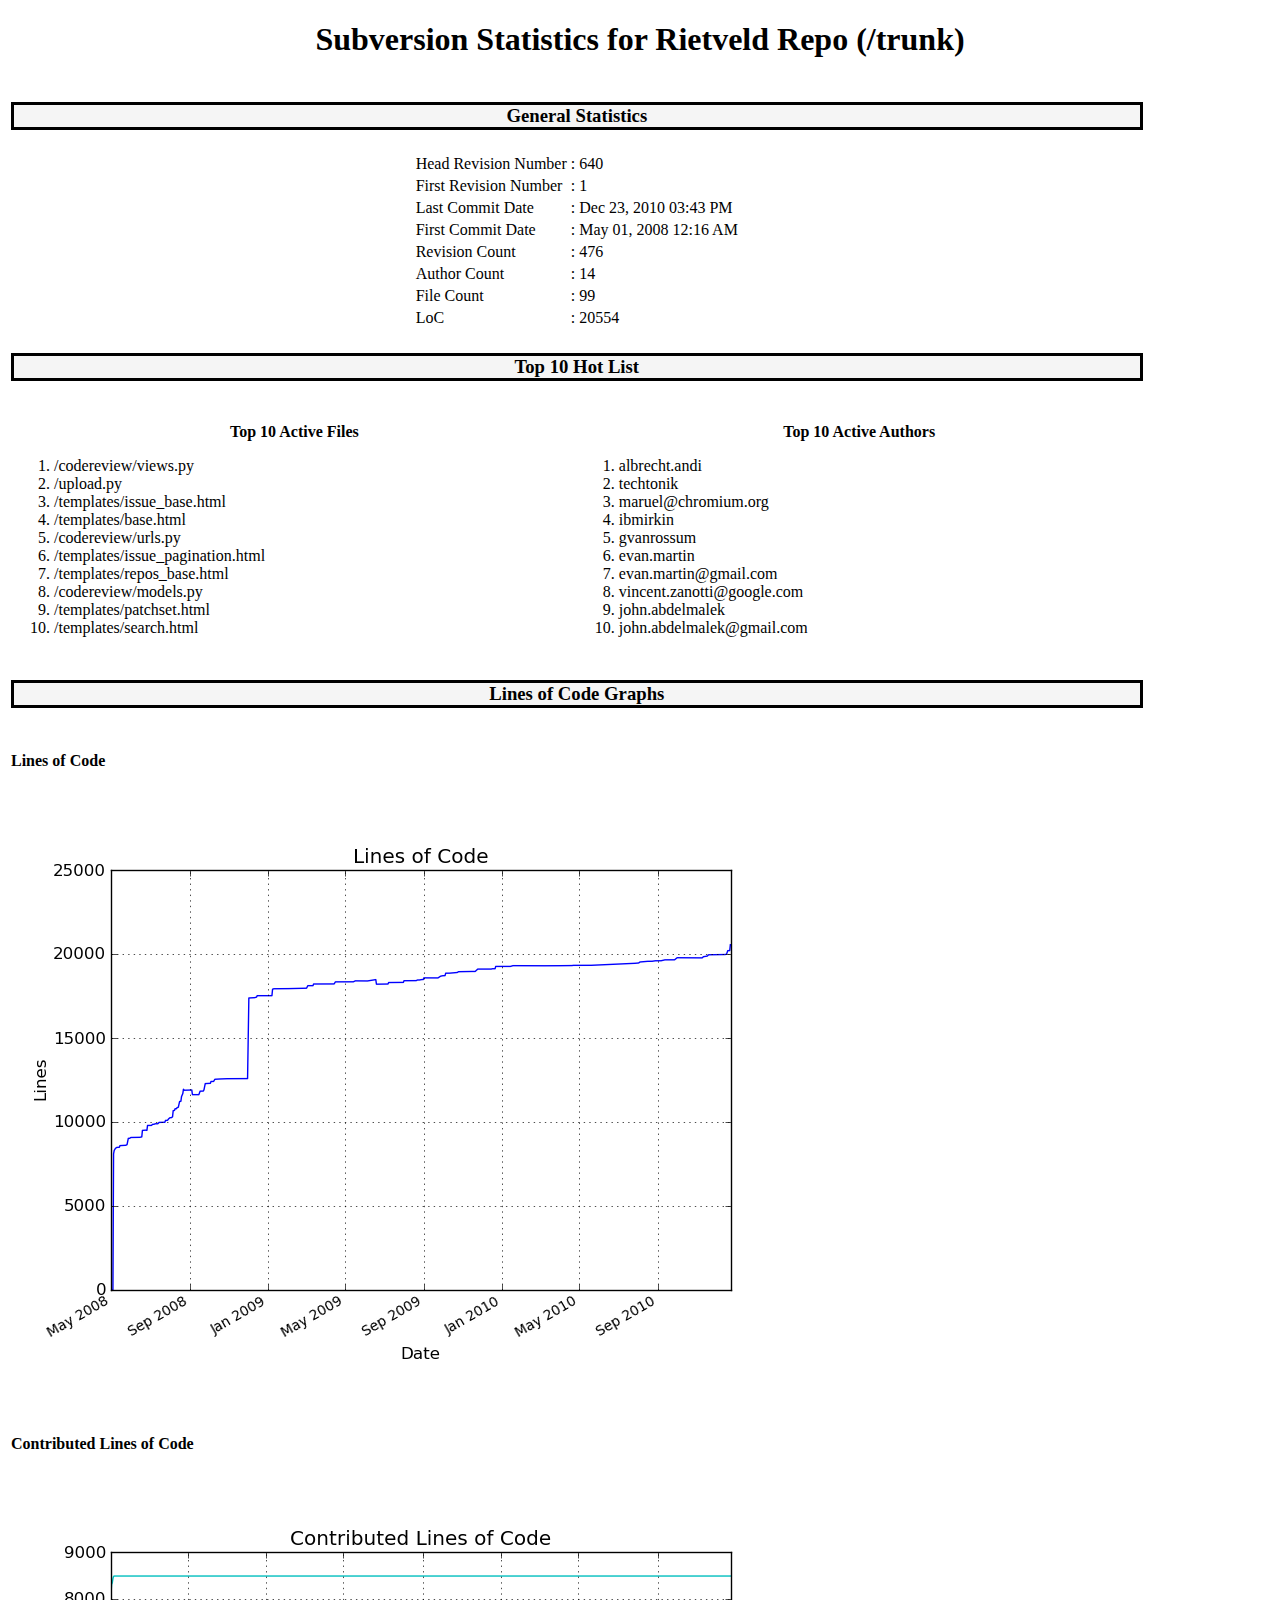
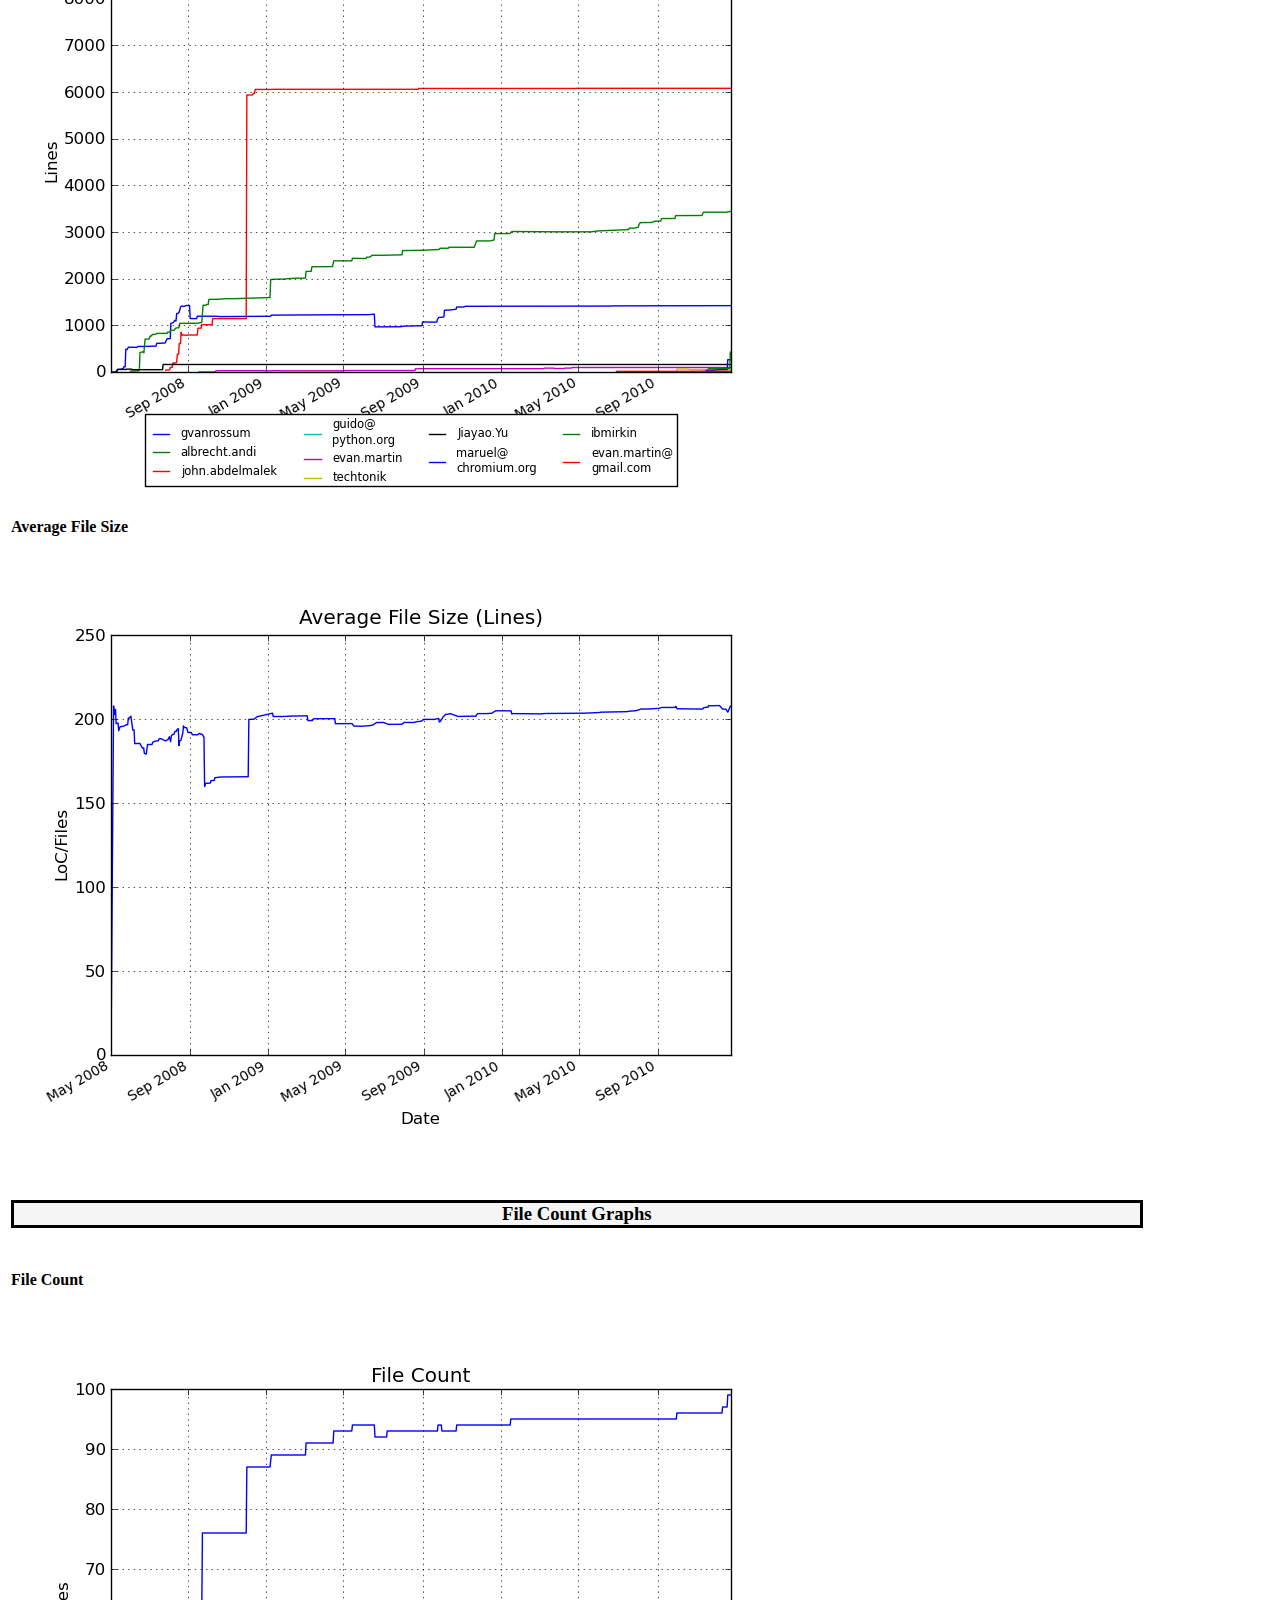
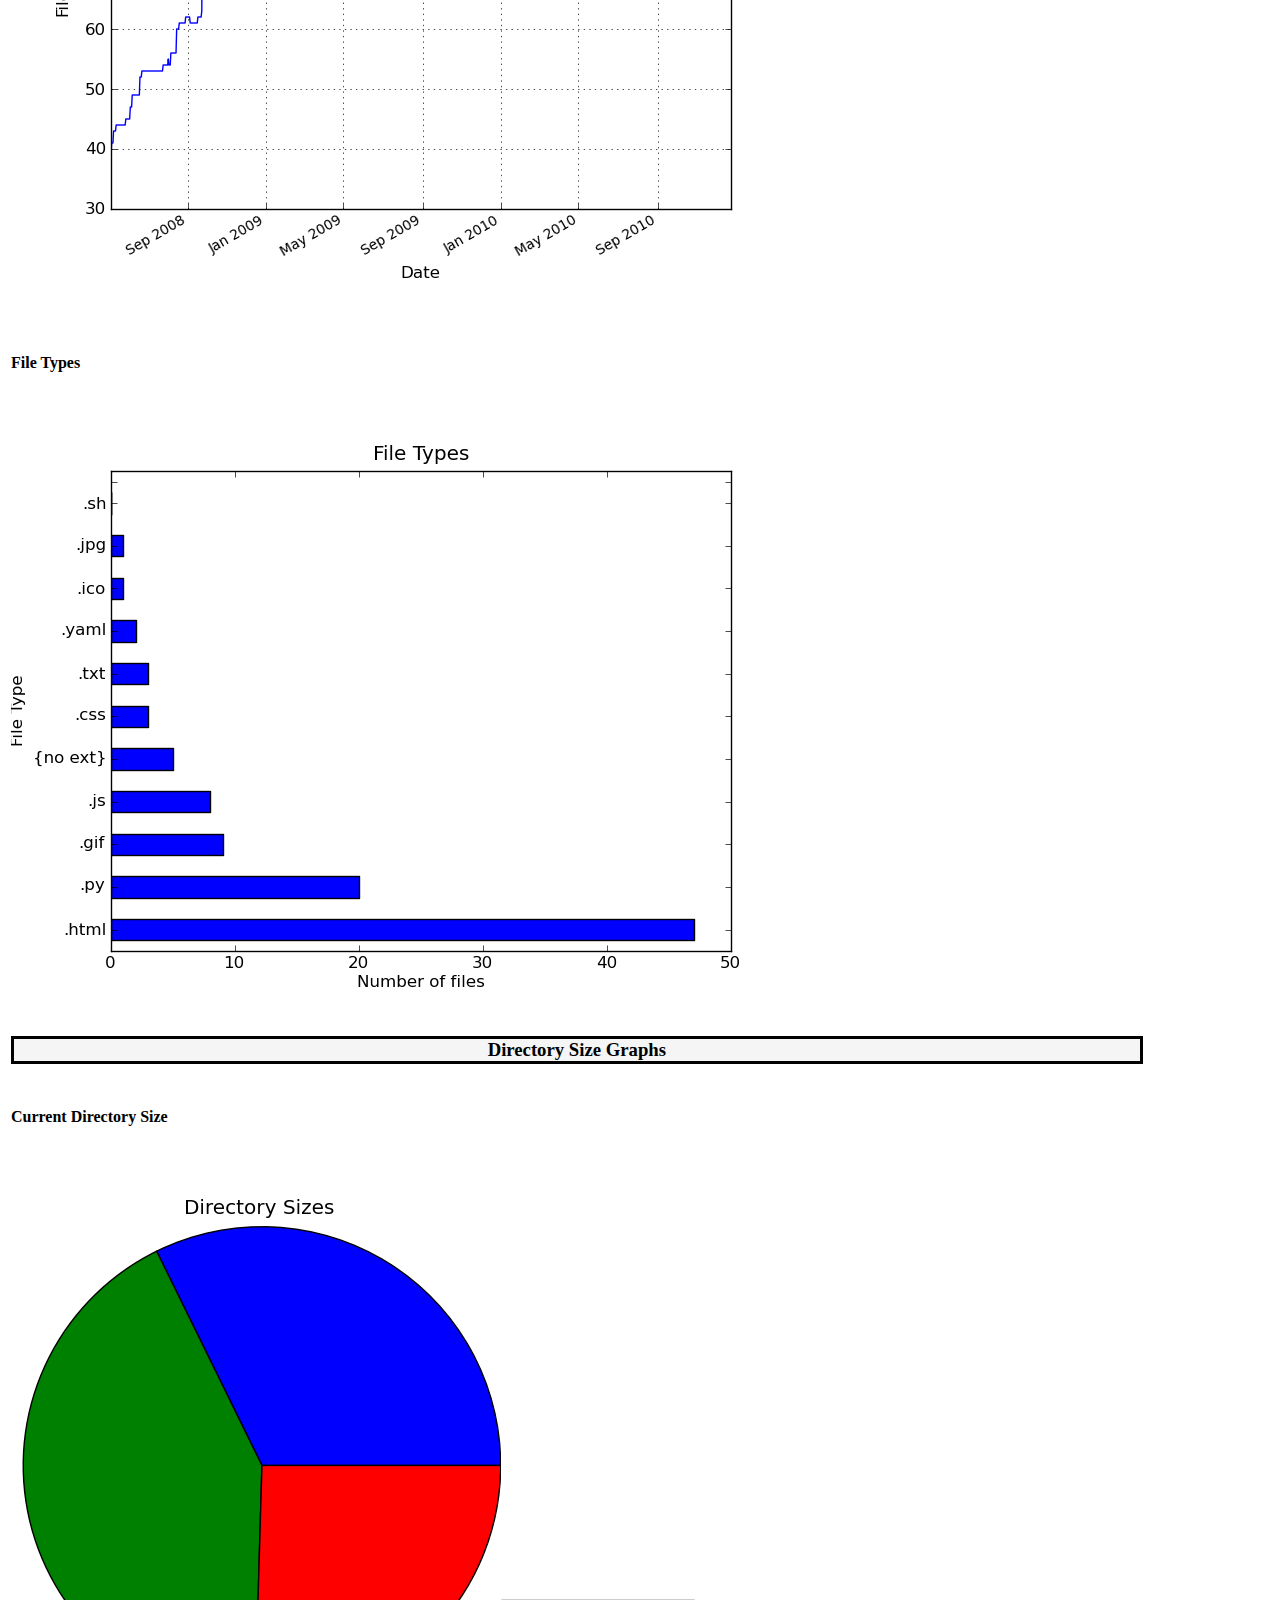
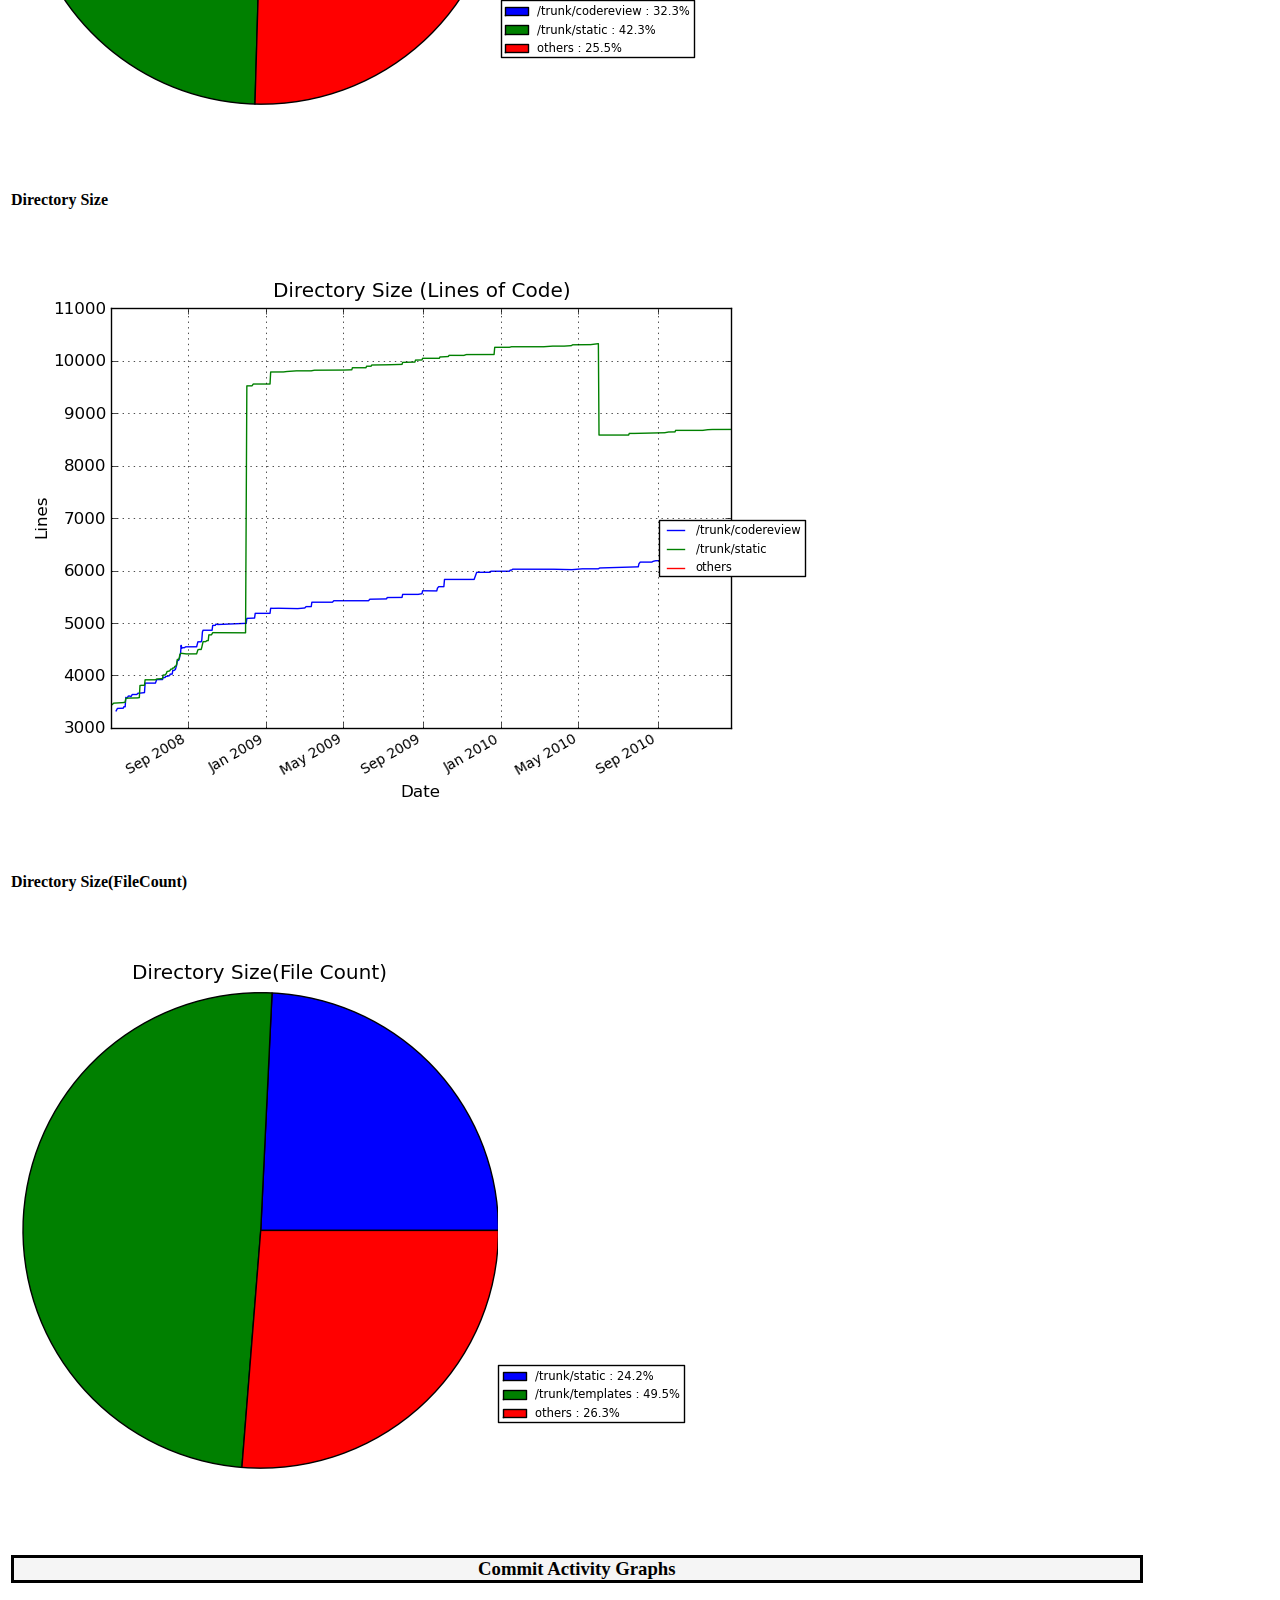
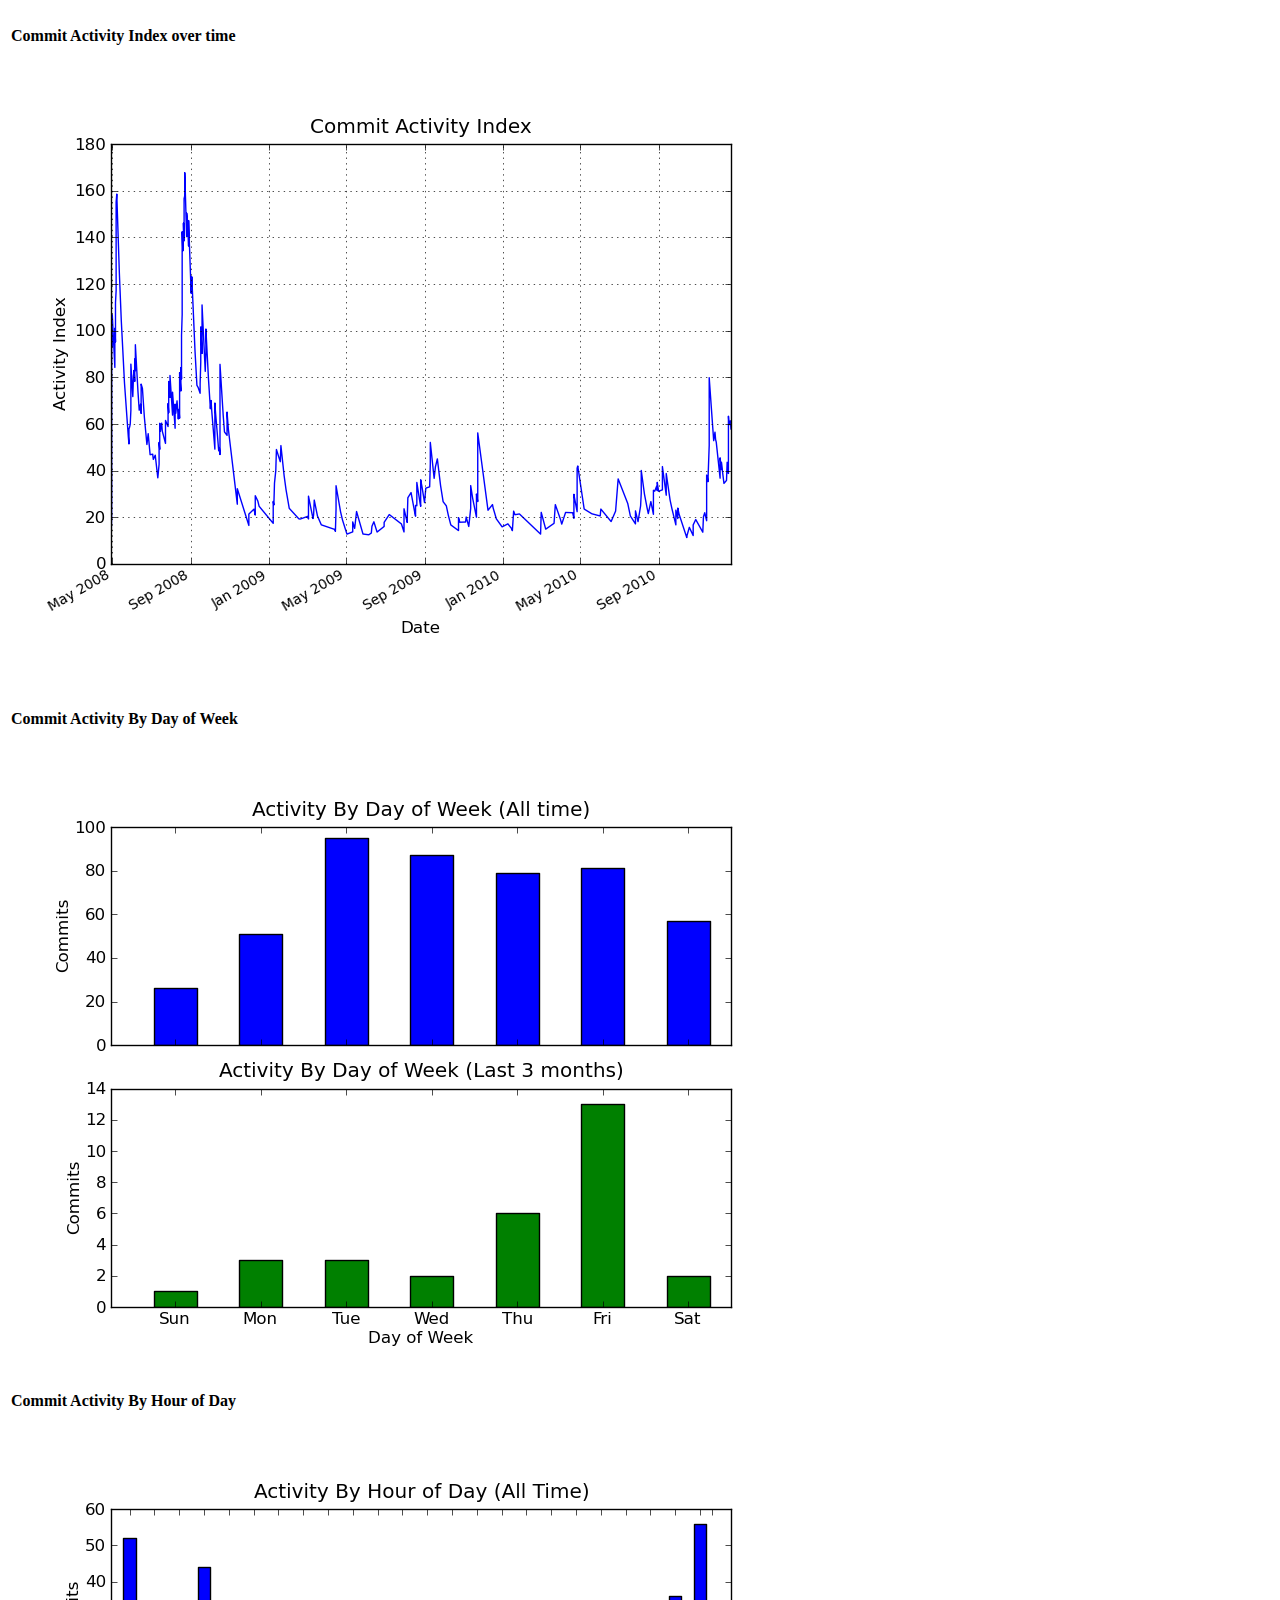
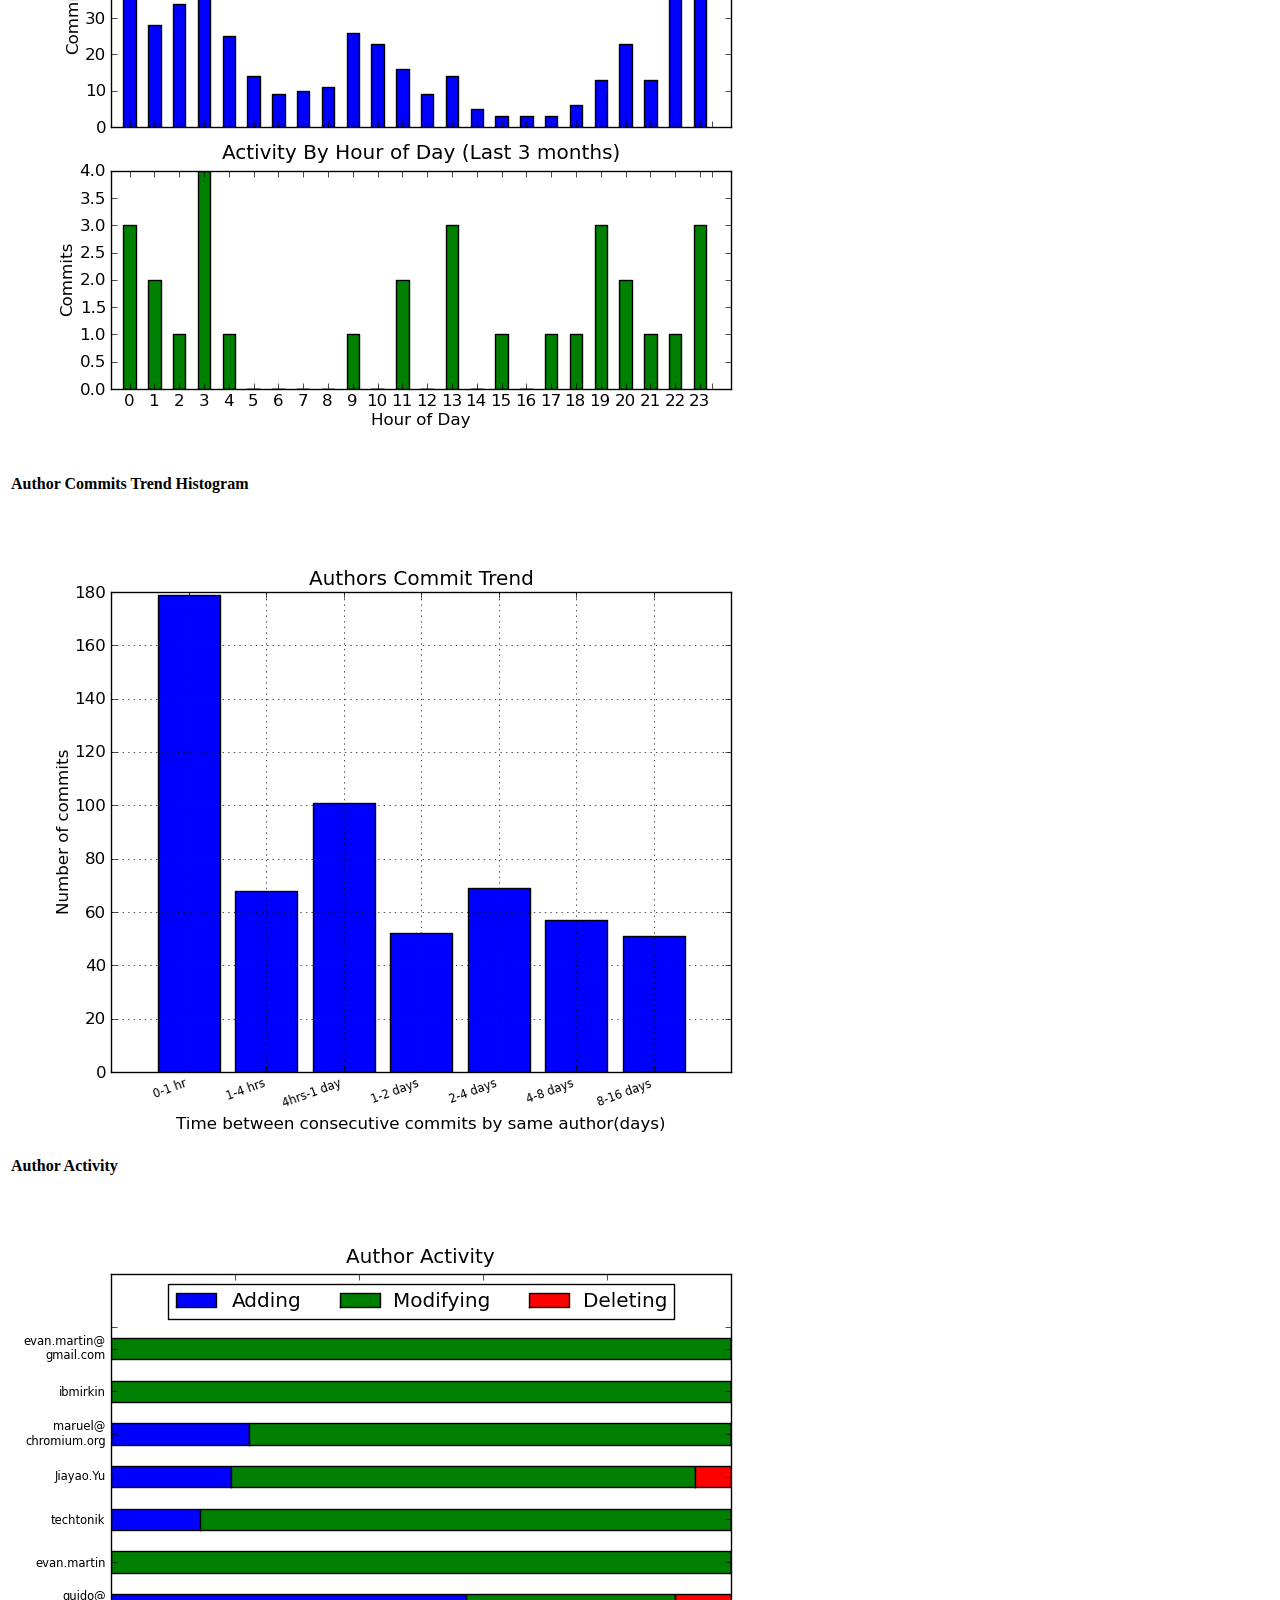
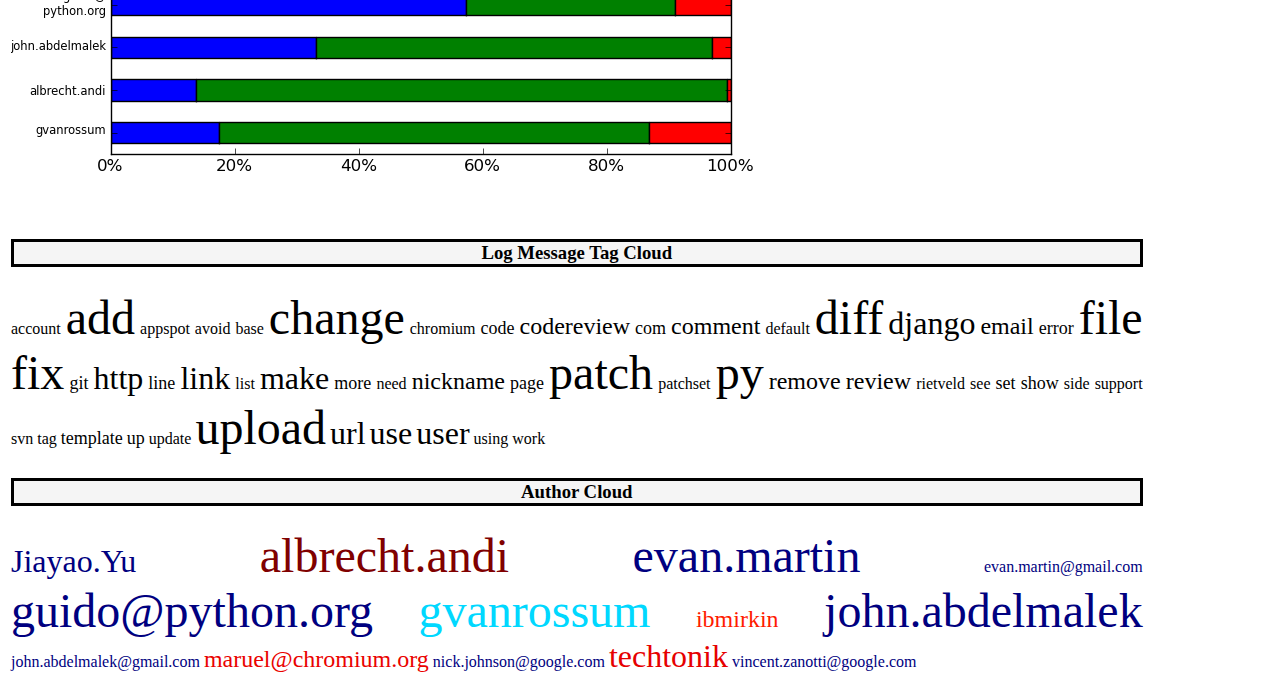
<file: examples/SampleOutputs/rietveld/svnplot/index.htm>
<!DOCTYPE html PUBLIC "-//W3C//DTD XHTML 1.0 Transitional//EN" "http://www.w3.org/TR/xhtml1/DTD/xhtml1-transitional.dtd">
<html xmlns="http://www.w3.org/1999/xhtml">
<head>
<meta http-equiv="Content-Type" content="text/html; charset=iso-8859-1" />
<title>Subversion Stats Plot for Rietveld Repo (/trunk)</title>
    <style type="text/css">
    h3 {text-align:center;background-color: #F5F5F5;margin:2;border-style:solid}
    h4 {background-color: transparent;margin:1}
	td { text-align:justify;}
	#pb { 	page-break-after: always;	}
    </style>
</head>

<body>
<h1 align="center">Subversion Statistics for Rietveld Repo (/trunk)</h1>
<table id="pb" width="90%">
<tr>
<th align="center"><h3>General Statistics</h3></th>
</tr>
<tr>
    <td>
    
<table align="center">
<tr><td>Head Revision Number</td><td>:</td><td>640</td></tr>
<tr><td>First Revision Number</td><td>:</td><td>1</td></tr>
<tr><td>Last Commit Date</td><td>:</td><td>Dec 23, 2010 03:43 PM</td></tr>
<tr><td>First Commit Date</td><td>:</td><td>May 01, 2008 12:16 AM</td></tr>
<tr><td>Revision Count</td><td>:</td><td>476</td></tr>
<tr><td>Author Count</td><td>:</td><td>14</td></tr>
<tr><td>File Count</td><td>:</td><td>99</td></tr>
<tr><td>LoC</td><td>:</td><td>20554</td></tr> 
</table>

    </td>
</tr>
<tr>
<th align="center"><h3>Top 10 Hot List</h3></th>
</tr>
<tr>
	<td>
		<table width="100%">
            <td width="50%">
            <p align='center'><b>Top 10 Active Files</b></p>
            <ol>
<li>/codereview/views.py</li>
<li>/upload.py</li>
<li>/templates/issue_base.html</li>
<li>/templates/base.html</li>
<li>/codereview/urls.py</li>
<li>/templates/issue_pagination.html</li>
<li>/templates/repos_base.html</li>
<li>/codereview/models.py</li>
<li>/templates/patchset.html</li>
<li>/templates/search.html</li>
</ol>

            </td>
            <td width="50%">
            <p align='center'><b>Top 10 Active Authors</b></p>
            <ol>
<li>albrecht.andi</li>
<li>techtonik</li>
<li>maruel@chromium.org</li>
<li>ibmirkin</li>
<li>gvanrossum</li>
<li>evan.martin</li>
<li>evan.martin@gmail.com</li>
<li>vincent.zanotti@google.com</li>
<li>john.abdelmalek</li>
<li>john.abdelmalek@gmail.com</li>
</ol>

            </td>
		</table>
	</td>
</tr>
</table>

<table id="pb" width="90%">
<tr>
<th align="center"><h3>Lines of Code Graphs</h3></th>
</tr>
<tr>
    <td align="left"><h4>Lines of Code</h4><br/>
    <a href=".\loc.png"><img src=".\loc.png" /></a>
    </td>
</tr>
<tr>
    <td align="left"><h4>Contributed Lines of Code</h4><br/>
    <a href=".\localldev.png"><img src=".\localldev.png" /></a>
    </td>
</tr>
<tr>
    <td align="left"><h4>Average File Size</h4><br/>
    <a href=".\avgloc.png"><img src=".\avgloc.png"></a>
    </td>    
</tr>
</table>
<table id="pb" width="90%">
<tr>
<th align="center"><h3>File Count Graphs</h3></th>
</tr>
<tr>
    <td><h4>File Count</h4><br/>
    <a href=".\filecount.png"><img src=".\filecount.png"></a>
    </td>
</tr>
<tr>
    <td><h4>File Types</h4><br/>
    <a href=".\filetypes.png"><img src=".\filetypes.png"></a>
    </td>
</tr>
</table>
<table id="pb" width="90%">
<tr>
<th align="center"><h3>Directory Size Graphs</h3></th>
</tr>
<tr>
   <td><h4>Current Directory Size</h4><br/>
    <a href=".\dirsizepie.png"><img src=".\dirsizepie.png"></a>
    </td>
</tr>
<tr>	
    <td><h4>Directory Size</h4><br/>
    <a href=".\dirsizeline.png"><img src=".\dirsizeline.png"></a>
    </td>
</tr>
<tr>	
    <td><h4>Directory Size(FileCount)</h4><br/>
    <a href=".\dirfilecount.png"><img src=".\dirfilecount.png"></a>
    </td>
</tr>
</table>
<table id="pb" width="90%">
<tr>
<th align="center"><h3>Commit Activity Graphs</h3></th>
</tr>
<tr>
    <td><h4>Commit Activity Index over time</h4><br/>
        <a href=".\cmtactidx.png"><img src=".\cmtactidx.png"></a>
    </td>    
</tr>
<tr>	
    <td><h4>Commit Activity By Day of Week </h4><br/>
    <a href=".\actbyweekday.png"><img src=".\actbyweekday.png"></a>
    </td>
</tr>
<tr>
    <td><h4>Commit Activity By Hour of Day</h4><br/>
    <a href=".\actbytimeofday.png"><img src=".\actbytimeofday.png"></a>
    </td>    
</tr>
<tr>
    <td><h4>Author Commits Trend Histogram</h4><br/>	
    <a href=".\authorscommit.png"><img src=".\authorscommit.png"></a>
    </td>    
</tr>
<tr>
    <td><h4>Author Activity</h4><br/>
    <a href=".\authactivity.png"><img src=".\authactivity.png"></a>
    </td>    
</tr>
</table>
<table id="pb" width="90%">
<th align="center"><h3>Log Message Tag Cloud</h3></th>
</tr>
<tr id='tagcloud'>
<td align="center"><font size="+0">account</font>
 <font size="+8">add</font>
 <font size="+0">appspot</font>
 <font size="+0">avoid</font>
 <font size="+0">base</font>
 <font size="+4">change</font>
 <font size="+0">chromium</font>
 <font size="+1">code</font>
 <font size="+2">codereview</font>
 <font size="+1">com</font>
 <font size="+2">comment</font>
 <font size="+0">default</font>
 <font size="+4">diff</font>
 <font size="+3">django</font>
 <font size="+2">email</font>
 <font size="+1">error</font>
 <font size="+5">file</font>
 <font size="+8">fix</font>
 <font size="+1">git</font>
 <font size="+3">http</font>
 <font size="+1">line</font>
 <font size="+3">link</font>
 <font size="+0">list</font>
 <font size="+3">make</font>
 <font size="+1">more</font>
 <font size="+0">need</font>
 <font size="+2">nickname</font>
 <font size="+1">page</font>
 <font size="+4">patch</font>
 <font size="+0">patchset</font>
 <font size="+4">py</font>
 <font size="+2">remove</font>
 <font size="+2">review</font>
 <font size="+0">rietveld</font>
 <font size="+0">see</font>
 <font size="+1">set</font>
 <font size="+1">show</font>
 <font size="+0">side</font>
 <font size="+0">support</font>
 <font size="+0">svn</font>
 <font size="+0">tag</font>
 <font size="+1">template</font>
 <font size="+1">up</font>
 <font size="+0">update</font>
 <font size="+4">upload</font>
 <font size="+3">url</font>
 <font size="+3">use</font>
 <font size="+3">user</font>
 <font size="+0">using</font>
 <font size="+0">work</font>
</td>
</tr>
<th align="center"><h3>Author Cloud</h3></th>
</tr>
<tr id='authcloud'>
<td align="center"><font size="+0" color="#000080"></font>
 <font size="+3" color="#000080">Jiayao.Yu</font>
 <font size="+8" color="#800000">albrecht.andi</font>
 <font size="+4" color="#000080">evan.martin</font>
 <font size="+0" color="#000080">evan.martin@gmail.com</font>
 <font size="+5" color="#000080">guido@python.org</font>
 <font size="+8" color="#00D8FF">gvanrossum</font>
 <font size="+2" color="#FF1B00">ibmirkin</font>
 <font size="+6" color="#000080">john.abdelmalek</font>
 <font size="+0" color="#000080">john.abdelmalek@gmail.com</font>
 <font size="+2" color="#EA0200">maruel@chromium.org</font>
 <font size="+0" color="#000080">nick.johnson@google.com</font>
 <font size="+3" color="#E60000">techtonik</font>
 <font size="+0" color="#000080">vincent.zanotti@google.com</font>
</td>
</tr>
</table>
</body>
</html>
</file>
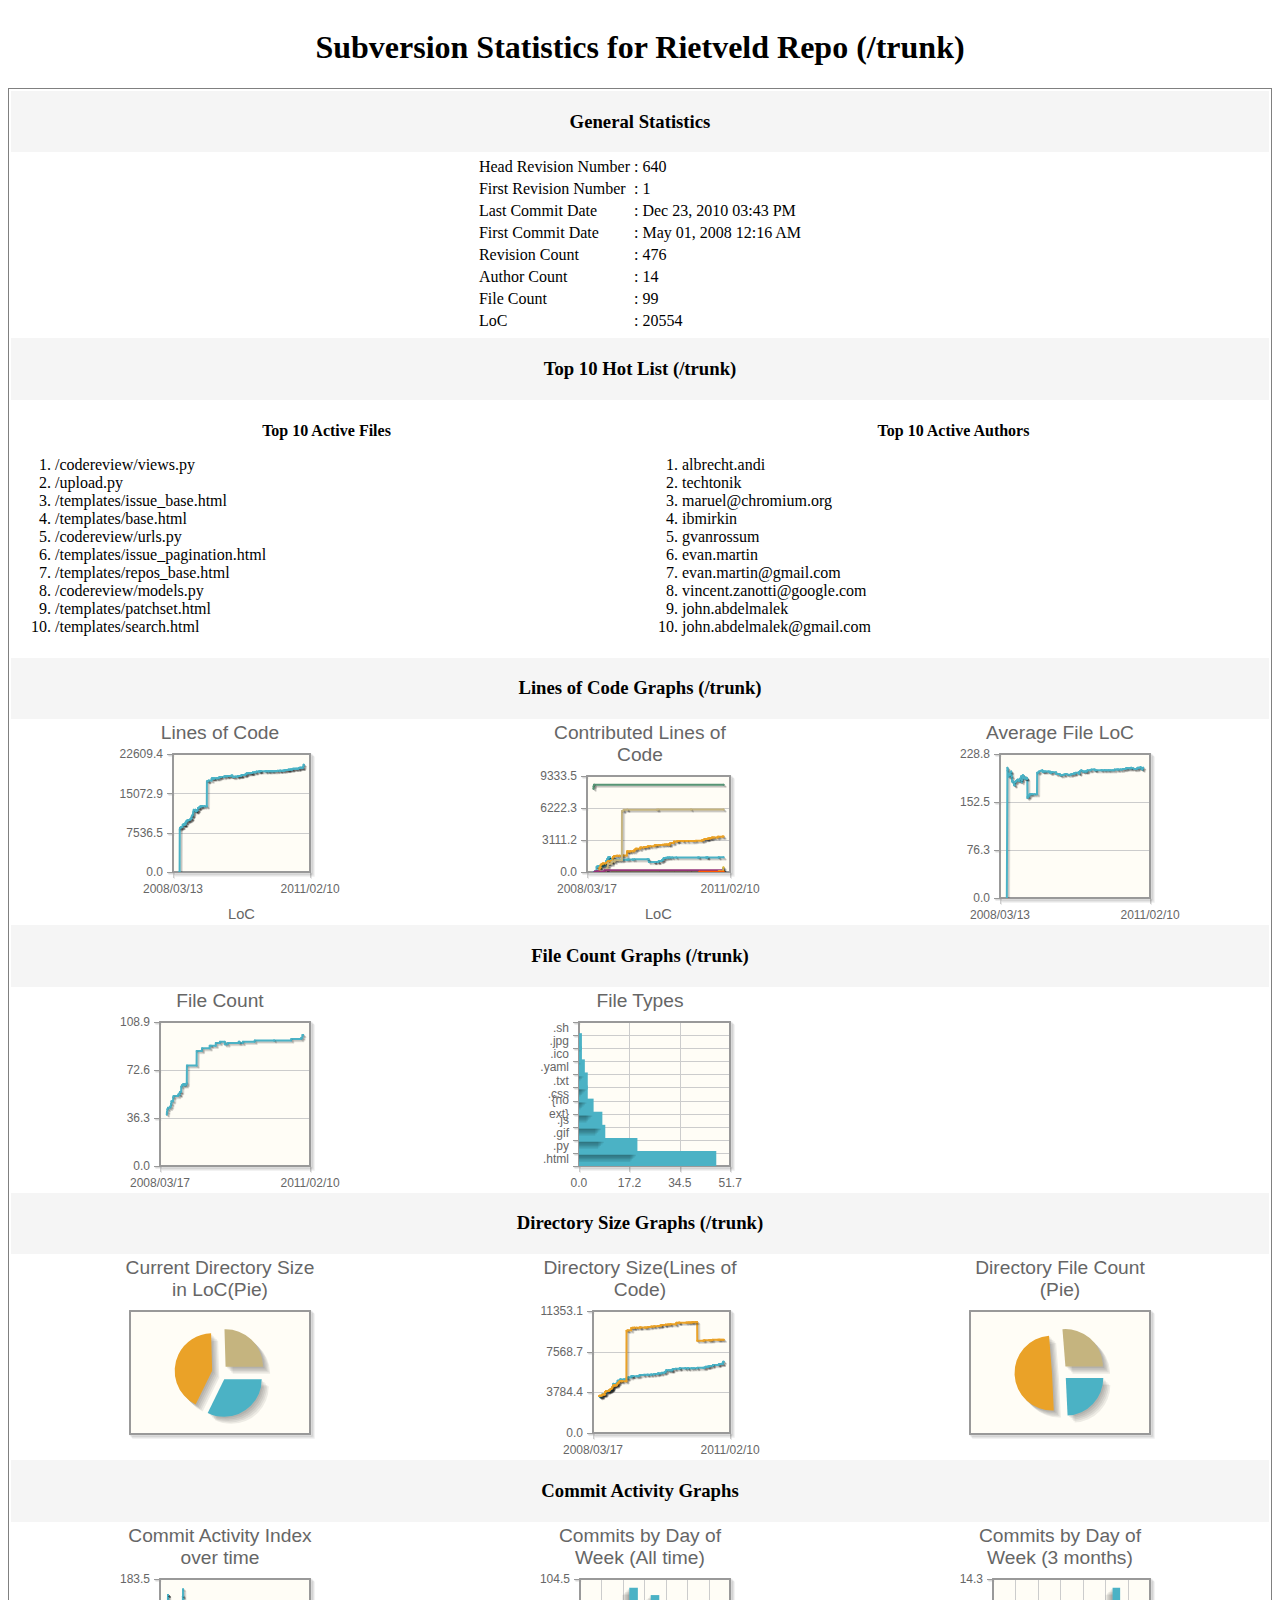
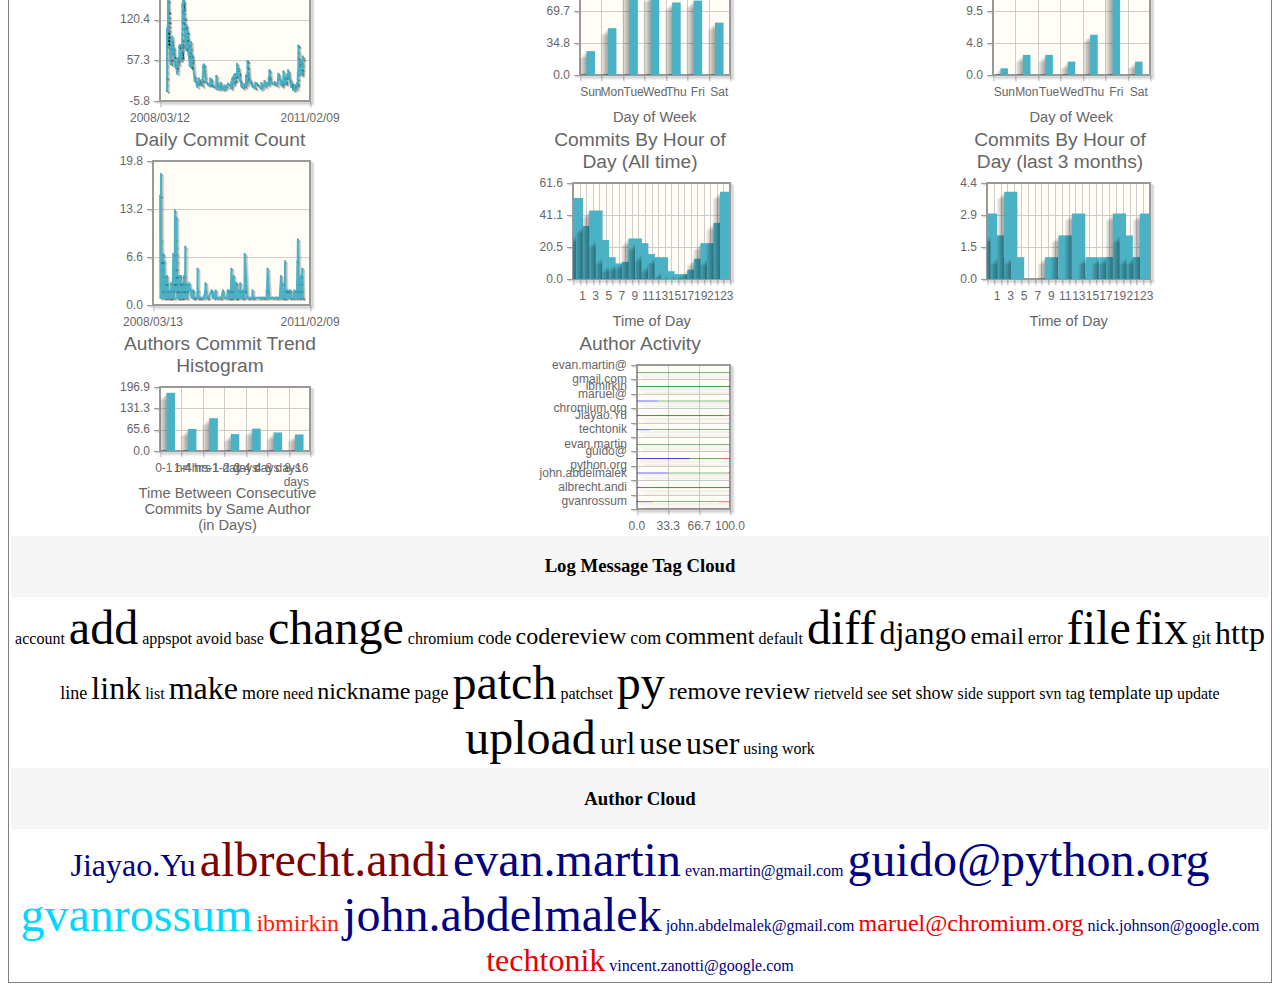
<file: examples/SampleOutputs/rietveld/svnplotjs/index.htm>
<!DOCTYPE html PUBLIC "-//W3C//DTD XHTML 1.0 Transitional//EN" "http://www.w3.org/TR/xhtml1/DTD/xhtml1-transitional.dtd">
<html xmlns="http://www.w3.org/1999/xhtml">
<head>
    <meta http-equiv="Content-Type" content="text/html; charset=iso-8859-1" />
    <!--[if IE]><script type="text/javascript" src="excanvas.compiled.js"></script><![endif]-->	
    <title>Subversion Stats Plot for Rietveld Repo (/trunk)</title>
    <style type="text/css">
	th {background-color: #F5F5F5; text-align:center}
	/*td {background-color: #FFFFF0}*/
	h3 {background-color: transparent;margin:2}
	h4 {background-color: transparent;margin:1}
	.graph {
        display: block;
        margin-left:auto;margin-right:auto;
        height:200px;width:200px;
    }
    #GraphPopBox {
        display: none;
		position: fixed;
		top: 15%;
		left: 15%;
		right: 15%;
		bottom: 15%;
		margin:0px;
		padding:0px;
        background-color:#778899;
		z-index:1002;		
		overflow: none;
		#overflow: auto;		
    }
    #Graph_big {
        position:absolute;
        top:40px;
        left:5px;
        bottom:5px;
        right:5px;
        border : 2px solid black;
        padding: 10px;
        background-color: white;
		#border: 16px solid black;		
		}
	#closebtn {
        display:block;
        color:white;
        float:right;
        z-index:1005;
        margin:5px;
        padding:5px;
	}	
	</style>
	<link type="text/css" rel="stylesheet" href="jquery.jqplot.min.css"/>		
	<script type="text/javascript" src="jquery.min.js"></script>
	<script type="text/javascript" src="jquery.jqplot.js"></script>	
	<script type="text/javascript" src="jqplot.dateAxisRenderer.min.js"></script>	
	<script type="text/javascript" src="jqplot.categoryAxisRenderer.min.js"></script>
	<script type="text/javascript" src="jqplot.barRenderer.min.js"></script>
	<script type="text/javascript" src="jqplot.pieRenderer.min.js"></script>
    <script type="text/javascript">  
            function locgraph(divElemId,showLegend) {
            var locdata = [['2008-05-01', 0],
['2008-05-04', 0],
['2008-05-05', 8103],
['2008-05-06', 8308],
['2008-05-07', 8340],
['2008-05-08', 8432],
['2008-05-09', 8480],
['2008-05-10', 8487],
['2008-05-11', 8487],
['2008-05-12', 8495],
['2008-05-13', 8492],
['2008-05-14', 8496],
['2008-05-15', 8594],
['2008-05-16', 8598],
['2008-05-20', 8598],
['2008-05-21', 8614],
['2008-05-24', 8614],
['2008-05-25', 8650],
['2008-05-26', 8650],
['2008-05-27', 8649],
['2008-05-28', 9027],
['2008-05-29', 9034],
['2008-05-30', 9027],
['2008-05-31', 9027],
['2008-06-01', 9078],
['2008-06-03', 9078],
['2008-06-04', 9090],
['2008-06-05', 9090],
['2008-06-06', 9093],
['2008-06-07', 9082],
['2008-06-08', 9082],
['2008-06-09', 9086],
['2008-06-10', 9086],
['2008-06-11', 9086],
['2008-06-12', 9086],
['2008-06-13', 9086],
['2008-06-14', 9086],
['2008-06-15', 9088],
['2008-06-16', 9113],
['2008-06-18', 9113],
['2008-06-19', 9500],
['2008-06-20', 9500],
['2008-06-21', 9507],
['2008-06-22', 9515],
['2008-06-24', 9515],
['2008-06-25', 9493],
['2008-06-26', 9502],
['2008-06-27', 9796],
['2008-06-29', 9796],
['2008-06-30', 9796],
['2008-07-03', 9796],
['2008-07-04', 9796],
['2008-07-05', 9863],
['2008-07-07', 9863],
['2008-07-08', 9896],
['2008-07-09', 9895],
['2008-07-13', 9895],
['2008-07-14', 9914],
['2008-07-15', 9975],
['2008-07-16', 9978],
['2008-07-17', 9978],
['2008-07-18', 9979],
['2008-07-19', 9984],
['2008-07-24', 9984],
['2008-07-25', 10095],
['2008-07-28', 10095],
['2008-07-29', 10141],
['2008-07-30', 10193],
['2008-07-31', 10230],
['2008-08-01', 10256],
['2008-08-02', 10256],
['2008-08-03', 10256],
['2008-08-04', 10258],
['2008-08-05', 10307],
['2008-08-06', 10676],
['2008-08-07', 10686],
['2008-08-08', 10688],
['2008-08-09', 10791],
['2008-08-10', 10791],
['2008-08-11', 10787],
['2008-08-12', 10853],
['2008-08-13', 10869],
['2008-08-14', 10878],
['2008-08-15', 11052],
['2008-08-16', 11220],
['2008-08-17', 11230],
['2008-08-18', 11234],
['2008-08-19', 11514],
['2008-08-20', 11590],
['2008-08-21', 11692],
['2008-08-22', 11950],
['2008-08-23', 11890],
['2008-08-24', 11899],
['2008-08-25', 11892],
['2008-08-26', 11884],
['2008-08-27', 11885],
['2008-08-28', 11887],
['2008-08-29', 11901],
['2008-08-30', 11901],
['2008-08-31', 11901],
['2008-09-01', 11901],
['2008-09-02', 11901],
['2008-09-03', 11905],
['2008-09-04', 11905],
['2008-09-05', 11628],
['2008-09-06', 11628],
['2008-09-10', 11628],
['2008-09-11', 11630],
['2008-09-12', 11630],
['2008-09-13', 11627],
['2008-09-15', 11627],
['2008-09-16', 11679],
['2008-09-17', 11835],
['2008-09-18', 11839],
['2008-09-19', 11843],
['2008-09-20', 11841],
['2008-09-22', 11841],
['2008-09-23', 11916],
['2008-09-24', 12149],
['2008-09-25', 12286],
['2008-09-26', 12286],
['2008-09-27', 12286],
['2008-09-29', 12286],
['2008-09-30', 12297],
['2008-10-01', 12303],
['2008-10-02', 12303],
['2008-10-03', 12303],
['2008-10-04', 12413],
['2008-10-08', 12413],
['2008-10-09', 12419],
['2008-10-10', 12543],
['2008-10-14', 12543],
['2008-10-15', 12569],
['2008-10-16', 12561],
['2008-10-18', 12561],
['2008-10-19', 12576],
['2008-10-23', 12576],
['2008-10-24', 12577],
['2008-10-29', 12577],
['2008-10-30', 12576],
['2008-11-12', 12576],
['2008-11-13', 12584],
['2008-11-30', 12584],
['2008-12-01', 12589],
['2008-12-02', 17382],
['2008-12-09', 17382],
['2008-12-10', 17388],
['2008-12-11', 17401],
['2008-12-12', 17435],
['2008-12-14', 17435],
['2008-12-15', 17519],
['2009-01-07', 17519],
['2009-01-08', 17904],
['2009-01-09', 17933],
['2009-01-10', 17931],
['2009-01-12', 17931],
['2009-01-13', 17937],
['2009-01-14', 17939],
['2009-01-18', 17939],
['2009-01-19', 17939],
['2009-01-20', 17939],
['2009-01-21', 17932],
['2009-01-24', 17932],
['2009-01-25', 17931],
['2009-01-28', 17931],
['2009-01-29', 17939],
['2009-02-02', 17939],
['2009-02-03', 17952],
['2009-02-17', 17952],
['2009-02-18', 17952],
['2009-02-19', 17952],
['2009-02-20', 17964],
['2009-03-02', 17964],
['2009-03-03', 17970],
['2009-03-04', 18115],
['2009-03-10', 18115],
['2009-03-11', 18115],
['2009-03-12', 18115],
['2009-03-13', 18214],
['2009-03-17', 18214],
['2009-03-18', 18214],
['2009-03-23', 18214],
['2009-03-24', 18218],
['2009-04-14', 18218],
['2009-04-15', 18219],
['2009-04-16', 18341],
['2009-04-23', 18341],
['2009-04-24', 18340],
['2009-05-02', 18340],
['2009-05-03', 18345],
['2009-05-11', 18345],
['2009-05-12', 18345],
['2009-05-14', 18345],
['2009-05-15', 18401],
['2009-05-17', 18401],
['2009-05-18', 18401],
['2009-05-27', 18401],
['2009-05-28', 18395],
['2009-06-05', 18395],
['2009-06-06', 18424],
['2009-06-09', 18424],
['2009-06-10', 18435],
['2009-06-11', 18453],
['2009-06-13', 18453],
['2009-06-14', 18476],
['2009-06-18', 18476],
['2009-06-19', 18203],
['2009-06-29', 18203],
['2009-06-30', 18213],
['2009-07-07', 18213],
['2009-07-08', 18301],
['2009-07-26', 18301],
['2009-07-27', 18303],
['2009-07-28', 18303],
['2009-07-29', 18310],
['2009-07-31', 18310],
['2009-08-01', 18409],
['2009-08-04', 18409],
['2009-08-05', 18409],
['2009-08-06', 18409],
['2009-08-10', 18409],
['2009-08-11', 18409],
['2009-08-16', 18409],
['2009-08-17', 18409],
['2009-08-18', 18415],
['2009-08-20', 18415],
['2009-08-21', 18453],
['2009-08-22', 18453],
['2009-08-25', 18453],
['2009-08-26', 18475],
['2009-08-27', 18475],
['2009-08-28', 18477],
['2009-08-29', 18480],
['2009-08-31', 18480],
['2009-09-01', 18579],
['2009-09-16', 18579],
['2009-09-17', 18576],
['2009-09-23', 18576],
['2009-09-24', 18631],
['2009-09-25', 18635],
['2009-09-26', 18678],
['2009-09-27', 18678],
['2009-09-28', 18704],
['2009-09-30', 18704],
['2009-10-01', 18713],
['2009-10-04', 18713],
['2009-10-05', 18857],
['2009-10-07', 18857],
['2009-10-08', 18859],
['2009-10-11', 18859],
['2009-10-12', 18899],
['2009-10-23', 18899],
['2009-10-24', 18949],
['2009-10-25', 18946],
['2009-10-26', 18944],
['2009-11-04', 18944],
['2009-11-05', 18960],
['2009-11-06', 18960],
['2009-11-08', 18960],
['2009-11-09', 18961],
['2009-11-11', 18961],
['2009-11-12', 18967],
['2009-11-13', 18961],
['2009-11-15', 18961],
['2009-11-16', 18961],
['2009-11-20', 18961],
['2009-11-21', 18948],
['2009-11-22', 19027],
['2009-11-23', 19030],
['2009-11-24', 19102],
['2009-12-08', 19102],
['2009-12-09', 19103],
['2009-12-15', 19103],
['2009-12-16', 19123],
['2009-12-17', 19123],
['2009-12-21', 19123],
['2009-12-22', 19260],
['2010-01-08', 19260],
['2010-01-09', 19261],
['2010-01-14', 19261],
['2010-01-15', 19257],
['2010-01-16', 19287],
['2010-01-17', 19287],
['2010-01-18', 19306],
['2010-01-19', 19306],
['2010-01-20', 19305],
['2010-01-26', 19305],
['2010-01-27', 19299],
['2010-03-01', 19299],
['2010-03-02', 19289],
['2010-03-03', 19299],
['2010-03-08', 19299],
['2010-03-09', 19311],
['2010-03-22', 19311],
['2010-03-23', 19311],
['2010-03-24', 19311],
['2010-03-25', 19303],
['2010-03-31', 19303],
['2010-04-01', 19303],
['2010-04-09', 19303],
['2010-04-10', 19312],
['2010-04-20', 19312],
['2010-04-21', 19321],
['2010-04-22', 19324],
['2010-04-27', 19324],
['2010-04-28', 19327],
['2010-05-07', 19327],
['2010-05-08', 19327],
['2010-05-20', 19327],
['2010-05-21', 19346],
['2010-06-01', 19346],
['2010-06-02', 19367],
['2010-06-03', 19367],
['2010-06-04', 19386],
['2010-06-18', 19386],
['2010-06-19', 19390],
['2010-06-25', 19390],
['2010-06-26', 19392],
['2010-06-28', 19392],
['2010-06-29', 19406],
['2010-06-30', 19407],
['2010-07-14', 19407],
['2010-07-15', 19415],
['2010-07-18', 19415],
['2010-07-19', 19446],
['2010-07-27', 19446],
['2010-07-28', 19465],
['2010-08-02', 19465],
['2010-08-03', 19523],
['2010-08-04', 19524],
['2010-08-05', 19564],
['2010-08-13', 19564],
['2010-08-14', 19564],
['2010-08-16', 19564],
['2010-08-17', 19564],
['2010-08-19', 19564],
['2010-08-20', 19567],
['2010-08-23', 19567],
['2010-08-24', 19584],
['2010-08-25', 19584],
['2010-08-26', 19596],
['2010-08-28', 19596],
['2010-08-29', 19596],
['2010-08-30', 19596],
['2010-09-01', 19596],
['2010-09-02', 19598],
['2010-09-06', 19598],
['2010-09-07', 19652],
['2010-09-12', 19652],
['2010-09-13', 19655],
['2010-09-18', 19655],
['2010-09-19', 19657],
['2010-09-21', 19657],
['2010-09-22', 19654],
['2010-09-27', 19654],
['2010-09-28', 19655],
['2010-09-29', 19716],
['2010-09-30', 19715],
['2010-10-01', 19778],
['2010-10-03', 19778],
['2010-10-04', 19784],
['2010-10-14', 19784],
['2010-10-15', 19781],
['2010-10-19', 19781],
['2010-10-20', 19769],
['2010-10-25', 19769],
['2010-10-26', 19769],
['2010-10-29', 19769],
['2010-10-30', 19769],
['2010-11-09', 19769],
['2010-11-10', 19768],
['2010-11-11', 19839],
['2010-11-12', 19852],
['2010-11-15', 19852],
['2010-11-16', 19876],
['2010-11-17', 19876],
['2010-11-18', 19865],
['2010-11-19', 19953],
['2010-11-25', 19953],
['2010-11-26', 19954],
['2010-11-28', 19954],
['2010-11-29', 19963],
['2010-12-05', 19963],
['2010-12-06', 19969],
['2010-12-10', 19969],
['2010-12-11', 19969],
['2010-12-15', 19969],
['2010-12-16', 19970],
['2010-12-17', 19988],
['2010-12-18', 19988],
['2010-12-19', 20201],
['2010-12-22', 20201],
['2010-12-23', 20554],
['2010-12-24', 20554]];
            var plot = $.jqplot(divElemId, [locdata], {
                title:'Lines of Code',
                axes:{
                    xaxis:{renderer:$.jqplot.DateAxisRenderer, label:'LoC'},
                    yaxis:{min:0}
                },
                series:[{lineWidth:2, markerOptions:{style:'filledCircle',size:2}}]}
                );
                return(plot);                   
             };
        </script>
	<script type="text/javascript">
            function locChurnGraph(divElemId, showLegend) {
            var locdata = [['2008-05-01', 0],
['2008-05-04', 0],
['2008-05-05', 8103],
['2008-05-06', 8308],
['2008-05-07', 8340],
['2008-05-08', 8432],
['2008-05-09', 8480],
['2008-05-10', 8487],
['2008-05-11', 8487],
['2008-05-12', 8495],
['2008-05-13', 8492],
['2008-05-14', 8496],
['2008-05-15', 8594],
['2008-05-16', 8598],
['2008-05-20', 8598],
['2008-05-21', 8614],
['2008-05-24', 8614],
['2008-05-25', 8650],
['2008-05-26', 8650],
['2008-05-27', 8649],
['2008-05-28', 9027],
['2008-05-29', 9034],
['2008-05-30', 9027],
['2008-05-31', 9027],
['2008-06-01', 9078],
['2008-06-03', 9078],
['2008-06-04', 9090],
['2008-06-05', 9090],
['2008-06-06', 9093],
['2008-06-07', 9082],
['2008-06-08', 9082],
['2008-06-09', 9086],
['2008-06-10', 9086],
['2008-06-11', 9086],
['2008-06-12', 9086],
['2008-06-13', 9086],
['2008-06-14', 9086],
['2008-06-15', 9088],
['2008-06-16', 9113],
['2008-06-18', 9113],
['2008-06-19', 9500],
['2008-06-20', 9500],
['2008-06-21', 9507],
['2008-06-22', 9515],
['2008-06-24', 9515],
['2008-06-25', 9493],
['2008-06-26', 9502],
['2008-06-27', 9796],
['2008-06-29', 9796],
['2008-06-30', 9796],
['2008-07-03', 9796],
['2008-07-04', 9796],
['2008-07-05', 9863],
['2008-07-07', 9863],
['2008-07-08', 9896],
['2008-07-09', 9895],
['2008-07-13', 9895],
['2008-07-14', 9914],
['2008-07-15', 9975],
['2008-07-16', 9978],
['2008-07-17', 9978],
['2008-07-18', 9979],
['2008-07-19', 9984],
['2008-07-24', 9984],
['2008-07-25', 10095],
['2008-07-28', 10095],
['2008-07-29', 10141],
['2008-07-30', 10193],
['2008-07-31', 10230],
['2008-08-01', 10256],
['2008-08-02', 10256],
['2008-08-03', 10256],
['2008-08-04', 10258],
['2008-08-05', 10307],
['2008-08-06', 10676],
['2008-08-07', 10686],
['2008-08-08', 10688],
['2008-08-09', 10791],
['2008-08-10', 10791],
['2008-08-11', 10787],
['2008-08-12', 10853],
['2008-08-13', 10869],
['2008-08-14', 10878],
['2008-08-15', 11052],
['2008-08-16', 11220],
['2008-08-17', 11230],
['2008-08-18', 11234],
['2008-08-19', 11514],
['2008-08-20', 11590],
['2008-08-21', 11692],
['2008-08-22', 11950],
['2008-08-23', 11890],
['2008-08-24', 11899],
['2008-08-25', 11892],
['2008-08-26', 11884],
['2008-08-27', 11885],
['2008-08-28', 11887],
['2008-08-29', 11901],
['2008-08-30', 11901],
['2008-08-31', 11901],
['2008-09-01', 11901],
['2008-09-02', 11901],
['2008-09-03', 11905],
['2008-09-04', 11905],
['2008-09-05', 11628],
['2008-09-06', 11628],
['2008-09-10', 11628],
['2008-09-11', 11630],
['2008-09-12', 11630],
['2008-09-13', 11627],
['2008-09-15', 11627],
['2008-09-16', 11679],
['2008-09-17', 11835],
['2008-09-18', 11839],
['2008-09-19', 11843],
['2008-09-20', 11841],
['2008-09-22', 11841],
['2008-09-23', 11916],
['2008-09-24', 12149],
['2008-09-25', 12286],
['2008-09-26', 12286],
['2008-09-27', 12286],
['2008-09-29', 12286],
['2008-09-30', 12297],
['2008-10-01', 12303],
['2008-10-02', 12303],
['2008-10-03', 12303],
['2008-10-04', 12413],
['2008-10-08', 12413],
['2008-10-09', 12419],
['2008-10-10', 12543],
['2008-10-14', 12543],
['2008-10-15', 12569],
['2008-10-16', 12561],
['2008-10-18', 12561],
['2008-10-19', 12576],
['2008-10-23', 12576],
['2008-10-24', 12577],
['2008-10-29', 12577],
['2008-10-30', 12576],
['2008-11-12', 12576],
['2008-11-13', 12584],
['2008-11-30', 12584],
['2008-12-01', 12589],
['2008-12-02', 17382],
['2008-12-09', 17382],
['2008-12-10', 17388],
['2008-12-11', 17401],
['2008-12-12', 17435],
['2008-12-14', 17435],
['2008-12-15', 17519],
['2009-01-07', 17519],
['2009-01-08', 17904],
['2009-01-09', 17933],
['2009-01-10', 17931],
['2009-01-12', 17931],
['2009-01-13', 17937],
['2009-01-14', 17939],
['2009-01-18', 17939],
['2009-01-19', 17939],
['2009-01-20', 17939],
['2009-01-21', 17932],
['2009-01-24', 17932],
['2009-01-25', 17931],
['2009-01-28', 17931],
['2009-01-29', 17939],
['2009-02-02', 17939],
['2009-02-03', 17952],
['2009-02-17', 17952],
['2009-02-18', 17952],
['2009-02-19', 17952],
['2009-02-20', 17964],
['2009-03-02', 17964],
['2009-03-03', 17970],
['2009-03-04', 18115],
['2009-03-10', 18115],
['2009-03-11', 18115],
['2009-03-12', 18115],
['2009-03-13', 18214],
['2009-03-17', 18214],
['2009-03-18', 18214],
['2009-03-23', 18214],
['2009-03-24', 18218],
['2009-04-14', 18218],
['2009-04-15', 18219],
['2009-04-16', 18341],
['2009-04-23', 18341],
['2009-04-24', 18340],
['2009-05-02', 18340],
['2009-05-03', 18345],
['2009-05-11', 18345],
['2009-05-12', 18345],
['2009-05-14', 18345],
['2009-05-15', 18401],
['2009-05-17', 18401],
['2009-05-18', 18401],
['2009-05-27', 18401],
['2009-05-28', 18395],
['2009-06-05', 18395],
['2009-06-06', 18424],
['2009-06-09', 18424],
['2009-06-10', 18435],
['2009-06-11', 18453],
['2009-06-13', 18453],
['2009-06-14', 18476],
['2009-06-18', 18476],
['2009-06-19', 18203],
['2009-06-29', 18203],
['2009-06-30', 18213],
['2009-07-07', 18213],
['2009-07-08', 18301],
['2009-07-26', 18301],
['2009-07-27', 18303],
['2009-07-28', 18303],
['2009-07-29', 18310],
['2009-07-31', 18310],
['2009-08-01', 18409],
['2009-08-04', 18409],
['2009-08-05', 18409],
['2009-08-06', 18409],
['2009-08-10', 18409],
['2009-08-11', 18409],
['2009-08-16', 18409],
['2009-08-17', 18409],
['2009-08-18', 18415],
['2009-08-20', 18415],
['2009-08-21', 18453],
['2009-08-22', 18453],
['2009-08-25', 18453],
['2009-08-26', 18475],
['2009-08-27', 18475],
['2009-08-28', 18477],
['2009-08-29', 18480],
['2009-08-31', 18480],
['2009-09-01', 18579],
['2009-09-16', 18579],
['2009-09-17', 18576],
['2009-09-23', 18576],
['2009-09-24', 18631],
['2009-09-25', 18635],
['2009-09-26', 18678],
['2009-09-27', 18678],
['2009-09-28', 18704],
['2009-09-30', 18704],
['2009-10-01', 18713],
['2009-10-04', 18713],
['2009-10-05', 18857],
['2009-10-07', 18857],
['2009-10-08', 18859],
['2009-10-11', 18859],
['2009-10-12', 18899],
['2009-10-23', 18899],
['2009-10-24', 18949],
['2009-10-25', 18946],
['2009-10-26', 18944],
['2009-11-04', 18944],
['2009-11-05', 18960],
['2009-11-06', 18960],
['2009-11-08', 18960],
['2009-11-09', 18961],
['2009-11-11', 18961],
['2009-11-12', 18967],
['2009-11-13', 18961],
['2009-11-15', 18961],
['2009-11-16', 18961],
['2009-11-20', 18961],
['2009-11-21', 18948],
['2009-11-22', 19027],
['2009-11-23', 19030],
['2009-11-24', 19102],
['2009-12-08', 19102],
['2009-12-09', 19103],
['2009-12-15', 19103],
['2009-12-16', 19123],
['2009-12-17', 19123],
['2009-12-21', 19123],
['2009-12-22', 19260],
['2010-01-08', 19260],
['2010-01-09', 19261],
['2010-01-14', 19261],
['2010-01-15', 19257],
['2010-01-16', 19287],
['2010-01-17', 19287],
['2010-01-18', 19306],
['2010-01-19', 19306],
['2010-01-20', 19305],
['2010-01-26', 19305],
['2010-01-27', 19299],
['2010-03-01', 19299],
['2010-03-02', 19289],
['2010-03-03', 19299],
['2010-03-08', 19299],
['2010-03-09', 19311],
['2010-03-22', 19311],
['2010-03-23', 19311],
['2010-03-24', 19311],
['2010-03-25', 19303],
['2010-03-31', 19303],
['2010-04-01', 19303],
['2010-04-09', 19303],
['2010-04-10', 19312],
['2010-04-20', 19312],
['2010-04-21', 19321],
['2010-04-22', 19324],
['2010-04-27', 19324],
['2010-04-28', 19327],
['2010-05-07', 19327],
['2010-05-08', 19327],
['2010-05-20', 19327],
['2010-05-21', 19346],
['2010-06-01', 19346],
['2010-06-02', 19367],
['2010-06-03', 19367],
['2010-06-04', 19386],
['2010-06-18', 19386],
['2010-06-19', 19390],
['2010-06-25', 19390],
['2010-06-26', 19392],
['2010-06-28', 19392],
['2010-06-29', 19406],
['2010-06-30', 19407],
['2010-07-14', 19407],
['2010-07-15', 19415],
['2010-07-18', 19415],
['2010-07-19', 19446],
['2010-07-27', 19446],
['2010-07-28', 19465],
['2010-08-02', 19465],
['2010-08-03', 19523],
['2010-08-04', 19524],
['2010-08-05', 19564],
['2010-08-13', 19564],
['2010-08-14', 19564],
['2010-08-16', 19564],
['2010-08-17', 19564],
['2010-08-19', 19564],
['2010-08-20', 19567],
['2010-08-23', 19567],
['2010-08-24', 19584],
['2010-08-25', 19584],
['2010-08-26', 19596],
['2010-08-28', 19596],
['2010-08-29', 19596],
['2010-08-30', 19596],
['2010-09-01', 19596],
['2010-09-02', 19598],
['2010-09-06', 19598],
['2010-09-07', 19652],
['2010-09-12', 19652],
['2010-09-13', 19655],
['2010-09-18', 19655],
['2010-09-19', 19657],
['2010-09-21', 19657],
['2010-09-22', 19654],
['2010-09-27', 19654],
['2010-09-28', 19655],
['2010-09-29', 19716],
['2010-09-30', 19715],
['2010-10-01', 19778],
['2010-10-03', 19778],
['2010-10-04', 19784],
['2010-10-14', 19784],
['2010-10-15', 19781],
['2010-10-19', 19781],
['2010-10-20', 19769],
['2010-10-25', 19769],
['2010-10-26', 19769],
['2010-10-29', 19769],
['2010-10-30', 19769],
['2010-11-09', 19769],
['2010-11-10', 19768],
['2010-11-11', 19839],
['2010-11-12', 19852],
['2010-11-15', 19852],
['2010-11-16', 19876],
['2010-11-17', 19876],
['2010-11-18', 19865],
['2010-11-19', 19953],
['2010-11-25', 19953],
['2010-11-26', 19954],
['2010-11-28', 19954],
['2010-11-29', 19963],
['2010-12-05', 19963],
['2010-12-06', 19969],
['2010-12-10', 19969],
['2010-12-11', 19969],
['2010-12-15', 19969],
['2010-12-16', 19970],
['2010-12-17', 19988],
['2010-12-18', 19988],
['2010-12-19', 20201],
['2010-12-22', 20201],
['2010-12-23', 20554],
['2010-12-24', 20554]];
            var churndata= [['2008-05-01', 0],
['2008-05-05', 8135],
['2008-05-06', 421],
['2008-05-07', 108],
['2008-05-08', 148],
['2008-05-09', 6870],
['2008-05-10', 37],
['2008-05-12', 18],
['2008-05-13', 6779],
['2008-05-14', 14],
['2008-05-15', 192],
['2008-05-16', 26],
['2008-05-21', 48],
['2008-05-25', 40],
['2008-05-27', 301],
['2008-05-28', 532],
['2008-05-29', 9],
['2008-05-30', 45],
['2008-06-01', 153],
['2008-06-04', 166],
['2008-06-06', 5],
['2008-06-07', 305],
['2008-06-09', 4],
['2008-06-11', 2],
['2008-06-13', 2],
['2008-06-15', 6],
['2008-06-16', 75],
['2008-06-19', 1135],
['2008-06-21', 13],
['2008-06-22', 20],
['2008-06-25', 38],
['2008-06-26', 11],
['2008-06-27', 334],
['2008-06-30', 2],
['2008-07-04', 14],
['2008-07-05', 559],
['2008-07-08', 141],
['2008-07-09', 5],
['2008-07-14', 39],
['2008-07-15', 157],
['2008-07-16', 9],
['2008-07-18', 21],
['2008-07-19', 7],
['2008-07-25', 121],
['2008-07-29', 110],
['2008-07-30', 66],
['2008-07-31', 365],
['2008-08-01', 44],
['2008-08-02', 0],
['2008-08-03', 0],
['2008-08-04', 2],
['2008-08-05', 89],
['2008-08-06', 407],
['2008-08-07', 36],
['2008-08-08', 16],
['2008-08-09', 227],
['2008-08-11', 22],
['2008-08-12', 90],
['2008-08-13', 106],
['2008-08-14', 103],
['2008-08-15', 224],
['2008-08-16', 368],
['2008-08-17', 48],
['2008-08-18', 26],
['2008-08-19', 398],
['2008-08-20', 156],
['2008-08-21', 140],
['2008-08-22', 458],
['2008-08-23', 214],
['2008-08-24', 17],
['2008-08-25', 7],
['2008-08-26', 32],
['2008-08-27', 9],
['2008-08-28', 2],
['2008-08-29', 36],
['2008-08-31', 2],
['2008-09-01', 4],
['2008-09-03', 8],
['2008-09-05', 287],
['2008-09-06', 2],
['2008-09-11', 2],
['2008-09-13', 9],
['2008-09-16', 128],
['2008-09-17', 336],
['2008-09-18', 6],
['2008-09-19', 30],
['2008-09-20', 8],
['2008-09-23', 273],
['2008-09-24', 257],
['2008-09-25', 249],
['2008-09-27', 10],
['2008-09-30', 11],
['2008-10-01', 20],
['2008-10-03', 2],
['2008-10-04', 128],
['2008-10-09', 32],
['2008-10-10', 188],
['2008-10-15', 32],
['2008-10-16', 10],
['2008-10-19', 35],
['2008-10-24', 5],
['2008-10-30', 3],
['2008-11-13', 18],
['2008-12-01', 11],
['2008-12-02', 4811],
['2008-12-10', 8],
['2008-12-11', 37],
['2008-12-12', 46],
['2008-12-15', 216],
['2009-01-08', 421],
['2009-01-09', 95],
['2009-01-10', 8],
['2009-01-13', 14],
['2009-01-14', 4],
['2009-01-19', 2],
['2009-01-21', 27],
['2009-01-25', 9],
['2009-01-29', 46],
['2009-02-03', 17],
['2009-02-18', 4],
['2009-02-20', 20],
['2009-03-03', 12],
['2009-03-04', 159],
['2009-03-11', 2],
['2009-03-12', 2],
['2009-03-13', 269],
['2009-03-18', 2],
['2009-03-24', 4],
['2009-04-15', 7],
['2009-04-16', 214],
['2009-04-24', 13],
['2009-05-03', 11],
['2009-05-12', 10],
['2009-05-15', 64],
['2009-05-18', 2],
['2009-05-28', 6],
['2009-06-06', 43],
['2009-06-10', 15],
['2009-06-11', 36],
['2009-06-14', 41],
['2009-06-19', 331],
['2009-06-30', 22],
['2009-07-08', 100],
['2009-07-27', 2],
['2009-07-29', 13],
['2009-08-01', 239],
['2009-08-05', 8],
['2009-08-06', 8],
['2009-08-11', 6],
['2009-08-17', 4],
['2009-08-18', 6],
['2009-08-21', 78],
['2009-08-22', 2],
['2009-08-26', 34],
['2009-08-28', 4],
['2009-08-29', 17],
['2009-09-01', 127],
['2009-09-17', 23],
['2009-09-24', 55],
['2009-09-25', 4],
['2009-09-26', 113],
['2009-09-27', 2],
['2009-09-28', 36],
['2009-10-01', 17],
['2009-10-05', 154],
['2009-10-08', 8],
['2009-10-12', 46],
['2009-10-24', 52],
['2009-10-25', 149],
['2009-10-26', 16],
['2009-11-05', 24],
['2009-11-06', 4],
['2009-11-09', 1],
['2009-11-12', 8],
['2009-11-13', 8],
['2009-11-16', 2],
['2009-11-21', 25],
['2009-11-22', 93],
['2009-11-23', 17],
['2009-11-24', 238],
['2009-12-09', 5],
['2009-12-16', 20],
['2009-12-17', 2],
['2009-12-22', 137],
['2010-01-09', 3],
['2010-01-15', 122],
['2010-01-16', 30],
['2010-01-18', 243],
['2010-01-20', 1],
['2010-01-27', 14],
['2010-03-02', 32],
['2010-03-03', 38],
['2010-03-09', 20],
['2010-03-23', 18],
['2010-03-25', 18],
['2010-04-01', 2],
['2010-04-10', 33],
['2010-04-21', 57],
['2010-04-22', 43],
['2010-04-28', 9],
['2010-05-08', 4],
['2010-05-21', 29],
['2010-06-02', 3507],
['2010-06-04', 21],
['2010-06-19', 4],
['2010-06-26', 4],
['2010-06-29', 16],
['2010-06-30', 1],
['2010-07-15', 14],
['2010-07-19', 39],
['2010-07-28', 43],
['2010-08-03', 122],
['2010-08-04', 3],
['2010-08-05', 62],
['2010-08-14', 2],
['2010-08-17', 2],
['2010-08-20', 5],
['2010-08-24', 33],
['2010-08-26', 14],
['2010-08-29', 2],
['2010-08-30', 4],
['2010-09-02', 16],
['2010-09-07', 114],
['2010-09-13', 265],
['2010-09-19', 2],
['2010-09-22', 3],
['2010-09-28', 3],
['2010-09-29', 75],
['2010-09-30', 7],
['2010-10-01', 221],
['2010-10-04', 8],
['2010-10-15', 3],
['2010-10-20', 40],
['2010-10-26', 2],
['2010-10-30', 2],
['2010-11-10', 5],
['2010-11-11', 71],
['2010-11-12', 19],
['2010-11-16', 32],
['2010-11-18', 83],
['2010-11-19', 168],
['2010-11-26', 5],
['2010-11-29', 45],
['2010-12-06', 8],
['2010-12-11', 2],
['2010-12-16', 21],
['2010-12-17', 46],
['2010-12-19', 263],
['2010-12-23', 359]];
            
            var plot = $.jqplot(divElemId, [locdata, churndata], {
                title:'Lines of Code and Churn Graph',
                legend:{show:showLegend},
                axes:{ xaxis:{renderer:$.jqplot.DateAxisRenderer},
                    yaxis:{label:'LoC', min:0},
                    y2axis:{label:'Churn', min:0} },
                series:[
                    {label:'LoC', lineWidth:2, markerOptions:{style:'filledCircle',size:2}},
                    {label:'Churn',yaxis:'y2axis',lineWidth:2, markerOptions:{style:'filledCircle',size:2}}
                ]
            });
            return(plot);
        };
        </script>	
	<script type="text/javascript">
            function contri_locgraph(divElemId, showLegend) {
            var auth0LocData = [['2008-05-06', 2],
['2008-05-09', 2],
['2008-05-10', 2],
['2008-05-11', 2],
['2008-05-12', 3],
['2008-05-13', 0],
['2008-05-14', 4],
['2008-05-15', 55],
['2008-05-16', 59],
['2008-05-20', 59],
['2008-05-21', 75],
['2008-05-24', 75],
['2008-05-25', 111],
['2008-05-26', 111],
['2008-05-27', 110],
['2008-05-28', 488],
['2008-05-29', 488],
['2008-05-30', 481],
['2008-05-31', 481],
['2008-06-01', 532],
['2008-06-03', 532],
['2008-06-04', 527],
['2008-06-10', 527],
['2008-06-11', 527],
['2008-06-12', 527],
['2008-06-13', 527],
['2008-06-14', 527],
['2008-06-15', 529],
['2008-06-16', 548],
['2008-06-21', 548],
['2008-06-22', 547],
['2008-06-25', 547],
['2008-06-26', 556],
['2008-07-08', 556],
['2008-07-09', 555],
['2008-07-14', 555],
['2008-07-15', 613],
['2008-07-16', 616],
['2008-07-18', 616],
['2008-07-19', 621],
['2008-07-28', 621],
['2008-07-29', 627],
['2008-07-30', 674],
['2008-07-31', 711],
['2008-08-01', 711],
['2008-08-03', 711],
['2008-08-04', 713],
['2008-08-05', 715],
['2008-08-06', 1041],
['2008-08-07', 1051],
['2008-08-08', 1053],
['2008-08-09', 1062],
['2008-08-10', 1062],
['2008-08-11', 1053],
['2008-08-12', 1108],
['2008-08-13', 1091],
['2008-08-14', 1091],
['2008-08-15', 1254],
['2008-08-16', 1245],
['2008-08-17', 1255],
['2008-08-18', 1259],
['2008-08-19', 1285],
['2008-08-20', 1292],
['2008-08-21', 1393],
['2008-08-22', 1408],
['2008-08-23', 1414],
['2008-08-24', 1414],
['2008-08-25', 1407],
['2008-08-26', 1407],
['2008-08-27', 1408],
['2008-08-28', 1410],
['2008-08-29', 1424],
['2008-08-31', 1424],
['2008-09-01', 1424],
['2008-09-04', 1424],
['2008-09-05', 1146],
['2008-09-12', 1146],
['2008-09-13', 1143],
['2008-09-15', 1143],
['2008-09-16', 1195],
['2008-09-18', 1195],
['2008-09-19', 1195],
['2008-10-02', 1195],
['2008-10-03', 1195],
['2008-10-15', 1195],
['2008-10-16', 1187],
['2008-10-23', 1187],
['2008-10-24', 1188],
['2008-11-12', 1188],
['2008-11-13', 1189],
['2008-12-09', 1189],
['2008-12-10', 1195],
['2009-01-08', 1195],
['2009-01-09', 1218],
['2009-01-20', 1218],
['2009-01-21', 1211],
['2009-02-19', 1211],
['2009-02-20', 1223],
['2009-03-02', 1223],
['2009-03-03', 1229],
['2009-06-09', 1229],
['2009-06-10', 1240],
['2009-06-18', 1240],
['2009-06-19', 967],
['2009-07-26', 967],
['2009-07-27', 969],
['2009-07-28', 969],
['2009-07-29', 976],
['2009-07-31', 976],
['2009-08-01', 984],
['2009-08-04', 984],
['2009-08-05', 984],
['2009-08-21', 984],
['2009-08-22', 984],
['2009-08-25', 984],
['2009-08-26', 988],
['2009-08-28', 988],
['2009-08-29', 991],
['2009-08-31', 991],
['2009-09-01', 1072],
['2009-09-16', 1072],
['2009-09-17', 1069],
['2009-09-23', 1069],
['2009-09-24', 1124],
['2009-09-25', 1128],
['2009-09-26', 1171],
['2009-09-27', 1171],
['2009-09-30', 1171],
['2009-10-01', 1180],
['2009-10-04', 1180],
['2009-10-05', 1324],
['2009-10-07', 1324],
['2009-10-08', 1326],
['2009-10-11', 1326],
['2009-10-12', 1344],
['2009-10-23', 1344],
['2009-10-24', 1394],
['2009-10-25', 1392],
['2009-11-04', 1392],
['2009-11-05', 1408],
['2009-11-06', 1408],
['2009-11-15', 1408],
['2009-11-16', 1408],
['2009-11-22', 1408],
['2009-11-23', 1411],
['2009-12-08', 1411],
['2009-12-09', 1412],
['2010-01-08', 1412],
['2010-01-09', 1413],
['2010-06-18', 1413],
['2010-06-19', 1417],
['2010-06-25', 1417],
['2010-06-26', 1419],
['2010-08-16', 1419],
['2010-08-17', 1419],
['2010-08-23', 1419],
['2010-08-24', 1420],
['2010-08-25', 1420],
['2010-08-26', 1420],
['2010-08-29', 1420],
['2010-08-30', 1420],
['2010-11-17', 1420],
['2010-11-18', 1409],
['2010-11-19', 1422],
['2010-12-24', 1422]];
var auth1LocData = [['2008-06-04', 17],
['2008-06-05', 17],
['2008-06-06', 20],
['2008-06-08', 20],
['2008-06-09', 24],
['2008-06-15', 24],
['2008-06-16', 30],
['2008-06-18', 30],
['2008-06-19', 417],
['2008-06-20', 417],
['2008-06-21', 424],
['2008-06-22', 433],
['2008-06-24', 433],
['2008-06-25', 411],
['2008-06-26', 411],
['2008-06-27', 705],
['2008-06-29', 705],
['2008-06-30', 705],
['2008-07-03', 705],
['2008-07-04', 705],
['2008-07-05', 772],
['2008-07-07', 772],
['2008-07-08', 805],
['2008-07-13', 805],
['2008-07-14', 824],
['2008-07-15', 827],
['2008-07-17', 827],
['2008-07-18', 828],
['2008-07-31', 828],
['2008-08-01', 854],
['2008-08-04', 854],
['2008-08-05', 848],
['2008-08-06', 892],
['2008-08-11', 892],
['2008-08-12', 903],
['2008-08-13', 936],
['2008-08-14', 945],
['2008-08-15', 946],
['2008-08-16', 946],
['2008-08-18', 946],
['2008-08-19', 974],
['2008-08-20', 1043],
['2008-08-21', 1043],
['2008-08-22', 1043],
['2008-08-25', 1043],
['2008-08-26', 1042],
['2008-08-30', 1042],
['2008-08-31', 1042],
['2008-09-04', 1042],
['2008-09-05', 1043],
['2008-09-06', 1043],
['2008-09-10', 1043],
['2008-09-11', 1045],
['2008-09-16', 1045],
['2008-09-17', 1060],
['2008-09-23', 1060],
['2008-09-24', 1293],
['2008-09-25', 1430],
['2008-09-26', 1430],
['2008-09-27', 1430],
['2008-09-29', 1430],
['2008-09-30', 1441],
['2008-10-01', 1447],
['2008-10-03', 1447],
['2008-10-04', 1557],
['2008-10-18', 1557],
['2008-10-19', 1572],
['2008-10-29', 1572],
['2008-10-30', 1571],
['2008-11-12', 1571],
['2008-11-13', 1578],
['2008-11-30', 1578],
['2008-12-01', 1583],
['2008-12-10', 1583],
['2008-12-11', 1596],
['2009-01-07', 1596],
['2009-01-08', 1981],
['2009-01-09', 1986],
['2009-01-10', 1984],
['2009-01-12', 1984],
['2009-01-13', 1988],
['2009-01-14', 1990],
['2009-01-18', 1990],
['2009-01-19', 1990],
['2009-01-28', 1990],
['2009-01-29', 1998],
['2009-02-02', 1998],
['2009-02-03', 2011],
['2009-02-17', 2011],
['2009-02-18', 2011],
['2009-03-03', 2011],
['2009-03-04', 2156],
['2009-03-10', 2156],
['2009-03-11', 2156],
['2009-03-12', 2156],
['2009-03-13', 2255],
['2009-03-17', 2255],
['2009-03-18', 2255],
['2009-03-23', 2255],
['2009-03-24', 2259],
['2009-04-14', 2259],
['2009-04-15', 2260],
['2009-04-16', 2382],
['2009-04-23', 2382],
['2009-04-24', 2381],
['2009-05-11', 2381],
['2009-05-12', 2381],
['2009-05-14', 2381],
['2009-05-15', 2437],
['2009-05-17', 2437],
['2009-05-18', 2437],
['2009-05-27', 2437],
['2009-05-28', 2431],
['2009-06-05', 2431],
['2009-06-06', 2460],
['2009-06-10', 2460],
['2009-06-11', 2478],
['2009-06-13', 2478],
['2009-06-14', 2501],
['2009-06-29', 2501],
['2009-06-30', 2511],
['2009-07-31', 2511],
['2009-08-01', 2602],
['2009-08-05', 2602],
['2009-08-06', 2602],
['2009-08-10', 2602],
['2009-08-11', 2602],
['2009-08-17', 2602],
['2009-08-18', 2608],
['2009-08-31', 2608],
['2009-09-01', 2626],
['2009-09-27', 2626],
['2009-09-28', 2652],
['2009-10-11', 2652],
['2009-10-12', 2674],
['2009-10-24', 2674],
['2009-10-25', 2673],
['2009-10-26', 2671],
['2009-11-08', 2671],
['2009-11-09', 2672],
['2009-11-11', 2672],
['2009-11-12', 2678],
['2009-11-13', 2672],
['2009-11-20', 2672],
['2009-11-21', 2659],
['2009-11-22', 2738],
['2009-11-23', 2738],
['2009-11-24', 2809],
['2009-12-15', 2809],
['2009-12-16', 2829],
['2009-12-21', 2829],
['2009-12-22', 2966],
['2010-01-14', 2966],
['2010-01-15', 2962],
['2010-01-16', 2992],
['2010-01-17', 2992],
['2010-01-18', 3011],
['2010-01-19', 3011],
['2010-01-20', 3010],
['2010-01-26', 3010],
['2010-01-27', 3004],
['2010-03-01', 3004],
['2010-03-02', 2994],
['2010-03-03', 3004],
['2010-03-31', 3004],
['2010-04-01', 3004],
['2010-05-07', 3004],
['2010-05-08', 3004],
['2010-05-20', 3004],
['2010-05-21', 3023],
['2010-06-01', 3023],
['2010-06-02', 3044],
['2010-07-14', 3044],
['2010-07-15', 3052],
['2010-07-18', 3052],
['2010-07-19', 3083],
['2010-07-27', 3083],
['2010-07-28', 3102],
['2010-08-02', 3102],
['2010-08-03', 3160],
['2010-08-04', 3161],
['2010-08-05', 3201],
['2010-08-13', 3201],
['2010-08-14', 3201],
['2010-08-19', 3201],
['2010-08-20', 3204],
['2010-08-23', 3204],
['2010-08-24', 3220],
['2010-08-25', 3220],
['2010-08-26', 3232],
['2010-08-28', 3232],
['2010-08-29', 3232],
['2010-09-01', 3232],
['2010-09-02', 3234],
['2010-09-06', 3234],
['2010-09-07', 3288],
['2010-09-12', 3288],
['2010-09-13', 3291],
['2010-09-18', 3291],
['2010-09-19', 3293],
['2010-09-21', 3293],
['2010-09-22', 3290],
['2010-09-28', 3290],
['2010-09-29', 3351],
['2010-10-03', 3351],
['2010-10-04', 3357],
['2010-10-14', 3357],
['2010-10-15', 3354],
['2010-11-09', 3354],
['2010-11-10', 3353],
['2010-11-11', 3424],
['2010-11-18', 3424],
['2010-11-19', 3424],
['2010-12-16', 3424],
['2010-12-17', 3442],
['2010-12-24', 3442]];
var auth2LocData = [['2008-07-29', 40],
['2008-07-30', 45],
['2008-08-01', 45],
['2008-08-02', 45],
['2008-08-03', 45],
['2008-08-04', 45],
['2008-08-05', 98],
['2008-08-06', 97],
['2008-08-08', 97],
['2008-08-09', 191],
['2008-08-10', 191],
['2008-08-11', 196],
['2008-08-14', 196],
['2008-08-15', 206],
['2008-08-16', 383],
['2008-08-18', 383],
['2008-08-19', 609],
['2008-08-20', 609],
['2008-08-21', 610],
['2008-08-22', 853],
['2008-08-23', 787],
['2008-08-24', 796],
['2008-08-25', 796],
['2008-08-26', 789],
['2008-09-02', 789],
['2008-09-03', 793],
['2008-09-16', 793],
['2008-09-17', 934],
['2008-09-18', 938],
['2008-09-19', 941],
['2008-09-20', 939],
['2008-09-22', 939],
['2008-09-23', 1014],
['2008-10-08', 1014],
['2008-10-09', 1020],
['2008-10-10', 1144],
['2008-12-01', 1144],
['2008-12-02', 5937],
['2008-12-11', 5937],
['2008-12-12', 5971],
['2008-12-14', 5971],
['2008-12-15', 6055],
['2009-01-08', 6055],
['2009-01-09', 6056],
['2009-01-12', 6056],
['2009-01-13', 6058],
['2009-08-16', 6058],
['2009-08-17', 6058],
['2009-08-25', 6058],
['2009-08-26', 6076],
['2010-04-27', 6076],
['2010-04-28', 6079],
['2010-12-24', 6079]];
var auth3LocData = [['2008-05-05', 8103],
['2008-05-06', 8306],
['2008-05-07', 8338],
['2008-05-08', 8430],
['2008-05-09', 8478],
['2008-05-10', 8485],
['2010-12-24', 8485]];
var auth4LocData = [['2008-09-19', 1],
['2008-10-08', 1],
['2008-10-09', 1],
['2008-10-10', 1],
['2008-10-14', 1],
['2008-10-15', 27],
['2009-01-24', 27],
['2009-01-25', 26],
['2009-05-02', 26],
['2009-05-03', 31],
['2009-08-20', 31],
['2009-08-21', 69],
['2009-08-27', 69],
['2009-08-28', 71],
['2009-12-16', 71],
['2009-12-17', 71],
['2010-03-08', 71],
['2010-03-09', 83],
['2010-03-22', 83],
['2010-03-23', 83],
['2010-03-24', 83],
['2010-03-25', 75],
['2010-04-09', 75],
['2010-04-10', 84],
['2010-04-20', 84],
['2010-04-21', 93],
['2010-04-22', 96],
['2010-10-25', 96],
['2010-10-26', 96],
['2010-10-29', 96],
['2010-10-30', 96],
['2010-12-24', 96]];
var auth5LocData = [['2010-09-28', 1],
['2010-09-29', 1],
['2010-09-30', 0],
['2010-10-01', 63],
['2010-10-19', 63],
['2010-10-20', 51],
['2010-11-18', 51],
['2010-11-19', 51],
['2010-12-05', 51],
['2010-12-06', 51],
['2010-12-10', 51],
['2010-12-11', 51],
['2010-12-15', 51],
['2010-12-16', 52],
['2010-12-24', 52]];
var auth6LocData = [['2008-05-12', 7],
['2008-05-14', 7],
['2008-05-15', 54],
['2008-05-28', 54],
['2008-05-29', 61],
['2008-06-06', 61],
['2008-06-07', 50],
['2008-07-24', 50],
['2008-07-25', 161],
['2010-12-24', 161]];
var auth7LocData = [['2010-11-12', 13],
['2010-11-15', 13],
['2010-11-16', 37],
['2010-11-28', 37],
['2010-11-29', 46],
['2010-12-05', 46],
['2010-12-06', 52],
['2010-12-18', 52],
['2010-12-19', 265],
['2010-12-24', 265]];
var auth8LocData = [['2010-11-19', 75],
['2010-11-25', 75],
['2010-11-26', 76],
['2010-12-22', 76],
['2010-12-23', 429],
['2010-12-24', 429]];
var auth9LocData = [['2010-06-29', 14],
['2010-06-30', 15],
['2010-12-24', 15]];
var locdata = [auth0LocData,auth1LocData,auth2LocData,auth3LocData,auth4LocData,auth5LocData,auth6LocData,auth7LocData,auth8LocData,auth9LocData];

             var plot = $.jqplot(divElemId, locdata, {
                legend:{show:showLegend}, 
                title:'Contributed Lines of Code',
                axes:
                {
                    xaxis:{renderer:$.jqplot.DateAxisRenderer, label:'LoC'},
                    yaxis:{min:0}
                },
                series:[{label:'gvanrossum', lineWidth:2, markerOptions:{style:'filledCircle',size:2}},
{label:'albrecht.andi', lineWidth:2, markerOptions:{style:'filledCircle',size:2}},
{label:'john.abdelmalek', lineWidth:2, markerOptions:{style:'filledCircle',size:2}},
{label:'guido@\npython.org', lineWidth:2, markerOptions:{style:'filledCircle',size:2}},
{label:'evan.martin', lineWidth:2, markerOptions:{style:'filledCircle',size:2}},
{label:'techtonik', lineWidth:2, markerOptions:{style:'filledCircle',size:2}},
{label:'Jiayao.Yu', lineWidth:2, markerOptions:{style:'filledCircle',size:2}},
{label:'maruel@\nchromium.org', lineWidth:2, markerOptions:{style:'filledCircle',size:2}},
{label:'ibmirkin', lineWidth:2, markerOptions:{style:'filledCircle',size:2}},
{label:'evan.martin@\ngmail.com', lineWidth:2, markerOptions:{style:'filledCircle',size:2}}]
                });
              return(plot);
            };
        </script>
	<script type="text/javascript">        
            function avglocgraph(divElemId,showLegend) {
            var locdata = [['2008-05-01', 0],
['2008-05-05', 207],
['2008-05-06', 202],
['2008-05-07', 203],
['2008-05-08', 205],
['2008-05-09', 197],
['2008-05-10', 197],
['2008-05-12', 197],
['2008-05-13', 193],
['2008-05-14', 193],
['2008-05-15', 195],
['2008-05-16', 195],
['2008-05-21', 195],
['2008-05-25', 196],
['2008-05-27', 196],
['2008-05-28', 200],
['2008-05-29', 200],
['2008-05-30', 200],
['2008-06-01', 201],
['2008-06-04', 193],
['2008-06-06', 193],
['2008-06-07', 185],
['2008-06-09', 185],
['2008-06-11', 185],
['2008-06-13', 185],
['2008-06-15', 185],
['2008-06-16', 185],
['2008-06-19', 182],
['2008-06-21', 182],
['2008-06-22', 179],
['2008-06-25', 179],
['2008-06-26', 179],
['2008-06-27', 184],
['2008-06-30', 184],
['2008-07-04', 184],
['2008-07-05', 186],
['2008-07-08', 186],
['2008-07-09', 186],
['2008-07-14', 187],
['2008-07-15', 188],
['2008-07-16', 188],
['2008-07-18', 188],
['2008-07-19', 188],
['2008-07-25', 186],
['2008-07-29', 187],
['2008-07-30', 188],
['2008-07-31', 189],
['2008-08-01', 189],
['2008-08-02', 186],
['2008-08-03', 189],
['2008-08-04', 189],
['2008-08-05', 190],
['2008-08-06', 190],
['2008-08-07', 190],
['2008-08-08', 190],
['2008-08-09', 192],
['2008-08-11', 192],
['2008-08-12', 193],
['2008-08-13', 194],
['2008-08-14', 194],
['2008-08-15', 184],
['2008-08-16', 187],
['2008-08-17', 187],
['2008-08-18', 187],
['2008-08-19', 188],
['2008-08-20', 190],
['2008-08-21', 191],
['2008-08-22', 195],
['2008-08-23', 194],
['2008-08-24', 195],
['2008-08-25', 194],
['2008-08-26', 194],
['2008-08-27', 194],
['2008-08-28', 194],
['2008-08-29', 191],
['2008-08-31', 191],
['2008-09-01', 191],
['2008-09-03', 192],
['2008-09-05', 190],
['2008-09-06', 190],
['2008-09-11', 190],
['2008-09-13', 190],
['2008-09-16', 191],
['2008-09-17', 190],
['2008-09-18', 190],
['2008-09-19', 191],
['2008-09-20', 190],
['2008-09-23', 189],
['2008-09-24', 159],
['2008-09-25', 161],
['2008-09-27', 161],
['2008-09-30', 161],
['2008-10-01', 161],
['2008-10-03', 161],
['2008-10-04', 163],
['2008-10-09', 163],
['2008-10-10', 165],
['2008-10-15', 165],
['2008-10-16', 165],
['2008-10-19', 165],
['2008-10-24', 165],
['2008-10-30', 165],
['2008-11-13', 165],
['2008-12-01', 165],
['2008-12-02', 199],
['2008-12-10', 199],
['2008-12-11', 200],
['2008-12-12', 200],
['2008-12-15', 201],
['2009-01-08', 203],
['2009-01-09', 201],
['2009-01-10', 201],
['2009-01-13', 201],
['2009-01-14', 201],
['2009-01-19', 201],
['2009-01-21', 201],
['2009-01-25', 201],
['2009-01-29', 201],
['2009-02-03', 201],
['2009-02-18', 201],
['2009-02-20', 201],
['2009-03-03', 201],
['2009-03-04', 199],
['2009-03-11', 199],
['2009-03-12', 199],
['2009-03-13', 200],
['2009-03-18', 200],
['2009-03-24', 200],
['2009-04-15', 200],
['2009-04-16', 197],
['2009-04-24', 197],
['2009-05-03', 197],
['2009-05-12', 197],
['2009-05-15', 195],
['2009-05-18', 195],
['2009-05-28', 195],
['2009-06-06', 196],
['2009-06-10', 196],
['2009-06-11', 196],
['2009-06-14', 196],
['2009-06-19', 197],
['2009-06-30', 197],
['2009-07-08', 196],
['2009-07-27', 196],
['2009-07-29', 196],
['2009-08-01', 197],
['2009-08-05', 197],
['2009-08-06', 197],
['2009-08-11', 197],
['2009-08-17', 197],
['2009-08-18', 198],
['2009-08-21', 198],
['2009-08-22', 198],
['2009-08-26', 198],
['2009-08-28', 198],
['2009-08-29', 198],
['2009-09-01', 199],
['2009-09-17', 199],
['2009-09-24', 200],
['2009-09-25', 198],
['2009-09-26', 198],
['2009-09-27', 198],
['2009-09-28', 198],
['2009-10-01', 201],
['2009-10-05', 202],
['2009-10-08', 202],
['2009-10-12', 203],
['2009-10-24', 201],
['2009-10-25', 201],
['2009-10-26', 201],
['2009-11-05', 201],
['2009-11-06', 201],
['2009-11-09', 201],
['2009-11-12', 201],
['2009-11-13', 201],
['2009-11-16', 201],
['2009-11-21', 201],
['2009-11-22', 202],
['2009-11-23', 202],
['2009-11-24', 203],
['2009-12-09', 203],
['2009-12-16', 203],
['2009-12-17', 203],
['2009-12-22', 204],
['2010-01-09', 204],
['2010-01-15', 204],
['2010-01-16', 203],
['2010-01-18', 203],
['2010-01-20', 203],
['2010-01-27', 203],
['2010-03-02', 203],
['2010-03-03', 203],
['2010-03-09', 203],
['2010-03-23', 203],
['2010-03-25', 203],
['2010-04-01', 203],
['2010-04-10', 203],
['2010-04-21', 203],
['2010-04-22', 203],
['2010-04-28', 203],
['2010-05-08', 203],
['2010-05-21', 203],
['2010-06-02', 203],
['2010-06-04', 204],
['2010-06-19', 204],
['2010-06-26', 204],
['2010-06-29', 204],
['2010-06-30', 204],
['2010-07-15', 204],
['2010-07-19', 204],
['2010-07-28', 204],
['2010-08-03', 205],
['2010-08-04', 205],
['2010-08-05', 205],
['2010-08-14', 205],
['2010-08-17', 205],
['2010-08-20', 205],
['2010-08-24', 206],
['2010-08-26', 206],
['2010-08-29', 206],
['2010-08-30', 206],
['2010-09-02', 206],
['2010-09-07', 206],
['2010-09-13', 206],
['2010-09-19', 206],
['2010-09-22', 206],
['2010-09-28', 206],
['2010-09-29', 207],
['2010-09-30', 207],
['2010-10-01', 206],
['2010-10-04', 206],
['2010-10-15', 206],
['2010-10-20', 205],
['2010-10-26', 205],
['2010-10-30', 205],
['2010-11-10', 205],
['2010-11-11', 206],
['2010-11-12', 206],
['2010-11-16', 207],
['2010-11-18', 206],
['2010-11-19', 207],
['2010-11-26', 207],
['2010-11-29', 207],
['2010-12-06', 208],
['2010-12-11', 205],
['2010-12-16', 205],
['2010-12-17', 206],
['2010-12-19', 204],
['2010-12-23', 207],
['2010-12-24', 207]];
            var plot = $.jqplot(divElemId, [locdata], {
                title:'Average File LoC',
                axes:{xaxis:{renderer:$.jqplot.DateAxisRenderer},yaxis:{min:0}},
                series:[{lineWidth:2, markerOptions:{style:'filledCircle',size:2}}]}
                );
                return(plot);
            };
        </script>
	<script type="text/javascript">        
            function fileCountGraph(divElemId,showLegend) {
            var data = [['2008-05-05', 39],
['2008-05-06', 41],
['2008-05-08', 41],
['2008-05-09', 43],
['2008-05-12', 43],
['2008-05-13', 44],
['2008-05-27', 44],
['2008-05-28', 45],
['2008-06-03', 45],
['2008-06-04', 47],
['2008-06-06', 47],
['2008-06-07', 49],
['2008-06-18', 49],
['2008-06-19', 52],
['2008-06-21', 52],
['2008-06-22', 53],
['2008-07-24', 53],
['2008-07-25', 54],
['2008-08-01', 54],
['2008-08-02', 55],
['2008-08-03', 54],
['2008-08-05', 54],
['2008-08-06', 56],
['2008-08-08', 56],
['2008-08-09', 56],
['2008-08-14', 56],
['2008-08-15', 60],
['2008-08-18', 60],
['2008-08-19', 61],
['2008-08-28', 61],
['2008-08-29', 62],
['2008-09-04', 62],
['2008-09-05', 61],
['2008-09-16', 61],
['2008-09-17', 62],
['2008-09-22', 62],
['2008-09-23', 63],
['2008-09-24', 76],
['2008-12-01', 76],
['2008-12-02', 87],
['2009-01-07', 87],
['2009-01-08', 88],
['2009-01-09', 89],
['2009-03-03', 89],
['2009-03-04', 91],
['2009-03-12', 91],
['2009-03-13', 91],
['2009-04-15', 91],
['2009-04-16', 93],
['2009-05-14', 93],
['2009-05-15', 94],
['2009-06-18', 94],
['2009-06-19', 92],
['2009-07-07', 92],
['2009-07-08', 93],
['2009-09-24', 93],
['2009-09-25', 94],
['2009-09-30', 94],
['2009-10-01', 93],
['2009-10-23', 93],
['2009-10-24', 94],
['2010-01-15', 94],
['2010-01-16', 95],
['2010-06-01', 95],
['2010-06-02', 95],
['2010-09-30', 95],
['2010-10-01', 96],
['2010-12-10', 96],
['2010-12-11', 97],
['2010-12-18', 97],
['2010-12-19', 99],
['2010-12-24', 99]];
            var plot = $.jqplot(divElemId, [data], {
                title:'File Count',
                axes:{xaxis:{renderer:$.jqplot.DateAxisRenderer},yaxis:{min:0}},
                series:[{lineWidth:2, markerOptions:{style:'filledCircle',size:2}}]}
                );
              return(plot);
            };
        </script>
	<script type="text/javascript">        
            function fileTypesGraph(divElemId,showLegend) {
            var data = [[47, '.html'],[20, '.py'],[9, '.gif'],[8, '.js'],[5, '{no ext}'],[3, '.css'],[3, '.txt'],[2, '.yaml'],[1, '.ico'],[1, '.jpg'],[0, '.sh']];
            var plot = $.jqplot(divElemId, [data], {
                title:'File Types',
                seriesDefaults:{
                    renderer:$.jqplot.BarRenderer, 
                    rendererOptions:{barDirection:'horizontal', barPadding: 6, barMargin:15}, 
                shadowAngle:135},
            axes:{
                xaxis:{min:0}, 
                yaxis:{renderer:$.jqplot.CategoryAxisRenderer}
                }
            });
            return(plot);
        };
        </script>
	<script type="text/javascript">        
            function directorySizePieGraph(divElemId, showLegend) {
            var data = [['/codereview (6633)', 6633],
['/static (8687)', 8687],
['others (5234)', 5234]];
            var plot = $.jqplot(divElemId, [data], {
                    title: 'Current Directory Size in LoC(Pie)',
                    legend:{show:showLegend},
                    seriesDefaults:{renderer:$.jqplot.PieRenderer, rendererOptions:{sliceMargin:8}}                    
            });
            return(plot);
        };
        </script>
	<script type="text/javascript">
            function dirSizeLineGraph(divElemId, showLegend) {
            var dir0LocData=[['2008-05-13', 3327],
['2008-05-14', 3327],
['2008-05-15', 3373],
['2008-05-16', 3377],
['2008-05-20', 3377],
['2008-05-21', 3377],
['2008-05-24', 3377],
['2008-05-25', 3405],
['2008-05-26', 3405],
['2008-05-27', 3404],
['2008-05-28', 3584],
['2008-05-29', 3584],
['2008-05-30', 3570],
['2008-05-31', 3570],
['2008-06-01', 3609],
['2008-06-03', 3609],
['2008-06-04', 3597],
['2008-06-05', 3597],
['2008-06-06', 3600],
['2008-06-07', 3638],
['2008-06-14', 3638],
['2008-06-15', 3640],
['2008-06-16', 3663],
['2008-06-18', 3663],
['2008-06-19', 3674],
['2008-06-26', 3674],
['2008-06-27', 3855],
['2008-07-03', 3855],
['2008-07-04', 3855],
['2008-07-07', 3855],
['2008-07-08', 3855],
['2008-07-13', 3855],
['2008-07-14', 3867],
['2008-07-15', 3922],
['2008-07-17', 3922],
['2008-07-18', 3923],
['2008-07-24', 3923],
['2008-07-25', 3961],
['2008-07-28', 3961],
['2008-07-29', 3983],
['2008-07-31', 3983],
['2008-08-01', 3998],
['2008-08-04', 3998],
['2008-08-05', 4027],
['2008-08-06', 4026],
['2008-08-08', 4026],
['2008-08-09', 4097],
['2008-08-11', 4097],
['2008-08-12', 4108],
['2008-08-13', 4115],
['2008-08-14', 4115],
['2008-08-15', 4198],
['2008-08-16', 4279],
['2008-08-17', 4289],
['2008-08-18', 4289],
['2008-08-19', 4316],
['2008-08-20', 4324],
['2008-08-21', 4425],
['2008-08-22', 4574],
['2008-08-23', 4521],
['2008-08-24', 4530],
['2008-08-25', 4530],
['2008-08-26', 4529],
['2008-08-27', 4530],
['2008-08-28', 4532],
['2008-08-29', 4546],
['2008-08-31', 4546],
['2008-09-01', 4546],
['2008-09-02', 4546],
['2008-09-03', 4550],
['2008-09-12', 4550],
['2008-09-13', 4547],
['2008-09-15', 4547],
['2008-09-16', 4588],
['2008-09-17', 4642],
['2008-09-18', 4642],
['2008-09-19', 4642],
['2008-09-22', 4642],
['2008-09-23', 4671],
['2008-09-24', 4829],
['2008-09-25', 4862],
['2008-09-26', 4862],
['2008-09-27', 4862],
['2008-10-09', 4862],
['2008-10-10', 4955],
['2008-10-14', 4955],
['2008-10-15', 4979],
['2008-10-16', 4971],
['2008-10-18', 4971],
['2008-10-19', 4986],
['2008-11-12', 4986],
['2008-11-13', 4994],
['2008-12-01', 4994],
['2008-12-02', 5088],
['2008-12-09', 5088],
['2008-12-10', 5094],
['2008-12-14', 5094],
['2008-12-15', 5184],
['2009-01-07', 5184],
['2009-01-08', 5281],
['2009-01-09', 5281],
['2009-01-10', 5279],
['2009-01-12', 5279],
['2009-01-13', 5281],
['2009-01-18', 5281],
['2009-01-19', 5281],
['2009-01-20', 5281],
['2009-01-21', 5274],
['2009-02-19', 5274],
['2009-02-20', 5286],
['2009-03-02', 5286],
['2009-03-03', 5292],
['2009-03-04', 5312],
['2009-03-12', 5312],
['2009-03-13', 5396],
['2009-04-14', 5396],
['2009-04-15', 5397],
['2009-04-16', 5424],
['2009-05-11', 5424],
['2009-05-12', 5424],
['2009-05-17', 5424],
['2009-05-18', 5424],
['2009-06-09', 5424],
['2009-06-10', 5435],
['2009-06-11', 5453],
['2009-06-29', 5453],
['2009-06-30', 5459],
['2009-07-07', 5459],
['2009-07-08', 5485],
['2009-07-26', 5485],
['2009-07-27', 5487],
['2009-07-31', 5487],
['2009-08-01', 5545],
['2009-08-04', 5545],
['2009-08-05', 5545],
['2009-08-06', 5545],
['2009-08-10', 5545],
['2009-08-11', 5545],
['2009-08-25', 5545],
['2009-08-26', 5558],
['2009-08-31', 5558],
['2009-09-01', 5614],
['2009-09-16', 5614],
['2009-09-17', 5611],
['2009-09-23', 5611],
['2009-09-24', 5662],
['2009-09-25', 5662],
['2009-09-26', 5692],
['2009-10-04', 5692],
['2009-10-05', 5830],
['2009-10-07', 5830],
['2009-10-08', 5832],
['2009-10-24', 5832],
['2009-10-25', 5830],
['2009-10-26', 5830],
['2009-11-05', 5830],
['2009-11-06', 5830],
['2009-11-11', 5830],
['2009-11-12', 5832],
['2009-11-13', 5830],
['2009-11-15', 5830],
['2009-11-16', 5830],
['2009-11-20', 5830],
['2009-11-21', 5817],
['2009-11-22', 5892],
['2009-11-23', 5895],
['2009-11-24', 5965],
['2009-12-08', 5965],
['2009-12-09', 5966],
['2009-12-15', 5966],
['2009-12-16', 5986],
['2010-01-14', 5986],
['2010-01-15', 6007],
['2010-01-17', 6007],
['2010-01-18', 6025],
['2010-01-19', 6025],
['2010-01-20', 6024],
['2010-03-01', 6024],
['2010-03-02', 6014],
['2010-03-03', 6024],
['2010-03-22', 6024],
['2010-03-23', 6024],
['2010-03-24', 6024],
['2010-03-25', 6016],
['2010-04-21', 6016],
['2010-04-22', 6032],
['2010-05-07', 6032],
['2010-05-08', 6032],
['2010-06-01', 6032],
['2010-06-02', 6048],
['2010-06-03', 6048],
['2010-06-04', 6063],
['2010-07-18', 6063],
['2010-07-19', 6063],
['2010-07-27', 6063],
['2010-07-28', 6070],
['2010-08-02', 6070],
['2010-08-03', 6128],
['2010-08-04', 6128],
['2010-08-05', 6160],
['2010-08-16', 6160],
['2010-08-17', 6160],
['2010-08-23', 6160],
['2010-08-24', 6174],
['2010-08-25', 6174],
['2010-08-26', 6186],
['2010-08-29', 6186],
['2010-08-30', 6187],
['2010-09-06', 6187],
['2010-09-07', 6231],
['2010-09-12', 6231],
['2010-09-13', 6238],
['2010-09-28', 6238],
['2010-09-29', 6269],
['2010-09-30', 6269],
['2010-10-01', 6328],
['2010-10-03', 6328],
['2010-10-04', 6334],
['2010-11-10', 6334],
['2010-11-11', 6340],
['2010-11-12', 6353],
['2010-11-15', 6353],
['2010-11-16', 6377],
['2010-11-17', 6377],
['2010-11-18', 6377],
['2010-11-19', 6421],
['2010-11-28', 6421],
['2010-11-29', 6430],
['2010-12-05', 6430],
['2010-12-06', 6436],
['2010-12-15', 6436],
['2010-12-16', 6437],
['2010-12-17', 6450],
['2010-12-18', 6450],
['2010-12-19', 6633],
['2010-12-24', 6633]];
var dir1LocData=[['2008-05-05', 3442],
['2008-05-06', 3446],
['2008-05-07', 3446],
['2008-05-08', 3446],
['2008-05-09', 3473],
['2008-05-10', 3474],
['2008-05-11', 3474],
['2008-05-12', 3475],
['2008-05-20', 3475],
['2008-05-21', 3484],
['2008-05-24', 3484],
['2008-05-25', 3492],
['2008-05-27', 3492],
['2008-05-28', 3562],
['2008-05-29', 3562],
['2008-05-30', 3569],
['2008-06-03', 3569],
['2008-06-04', 3573],
['2008-06-10', 3573],
['2008-06-11', 3573],
['2008-06-15', 3573],
['2008-06-16', 3579],
['2008-06-18', 3579],
['2008-06-19', 3809],
['2008-06-20', 3809],
['2008-06-21', 3813],
['2008-06-26', 3813],
['2008-06-27', 3918],
['2008-06-29', 3918],
['2008-06-30', 3918],
['2008-07-13', 3918],
['2008-07-14', 3925],
['2008-07-15', 3933],
['2008-07-16', 3936],
['2008-07-18', 3936],
['2008-07-19', 3941],
['2008-07-24', 3941],
['2008-07-25', 4009],
['2008-07-28', 4009],
['2008-07-29', 4028],
['2008-07-30', 4038],
['2008-07-31', 4075],
['2008-08-01', 4087],
['2008-08-04', 4087],
['2008-08-05', 4102],
['2008-08-06', 4122],
['2008-08-08', 4122],
['2008-08-09', 4143],
['2008-08-10', 4143],
['2008-08-11', 4144],
['2008-08-12', 4172],
['2008-08-13', 4172],
['2008-08-14', 4181],
['2008-08-15', 4218],
['2008-08-16', 4306],
['2008-08-18', 4306],
['2008-08-19', 4334],
['2008-08-20', 4403],
['2008-08-21', 4403],
['2008-08-22', 4423],
['2008-08-23', 4411],
['2008-08-28', 4411],
['2008-08-29', 4411],
['2008-08-30', 4411],
['2008-08-31', 4411],
['2008-09-02', 4411],
['2008-09-03', 4411],
['2008-09-04', 4411],
['2008-09-05', 4412],
['2008-09-06', 4412],
['2008-09-15', 4412],
['2008-09-16', 4415],
['2008-09-17', 4490],
['2008-09-18', 4494],
['2008-09-19', 4497],
['2008-09-20', 4495],
['2008-09-22', 4495],
['2008-09-23', 4536],
['2008-09-24', 4536],
['2008-09-25', 4645],
['2008-09-29', 4645],
['2008-09-30', 4656],
['2008-10-01', 4664],
['2008-10-03', 4664],
['2008-10-04', 4774],
['2008-10-08', 4774],
['2008-10-09', 4780],
['2008-10-10', 4816],
['2008-10-23', 4816],
['2008-10-24', 4814],
['2008-10-29', 4814],
['2008-10-30', 4813],
['2008-11-30', 4813],
['2008-12-01', 4818],
['2008-12-02', 9517],
['2008-12-10', 9517],
['2008-12-11', 9518],
['2008-12-12', 9552],
['2009-01-07', 9552],
['2009-01-08', 9781],
['2009-01-09', 9781],
['2009-01-13', 9781],
['2009-01-14', 9783],
['2009-01-24', 9783],
['2009-01-25', 9782],
['2009-01-28', 9782],
['2009-01-29', 9790],
['2009-02-02', 9790],
['2009-02-03', 9803],
['2009-02-17', 9803],
['2009-02-18', 9803],
['2009-03-12', 9803],
['2009-03-13', 9815],
['2009-03-17', 9815],
['2009-03-18', 9815],
['2009-03-23', 9815],
['2009-03-24', 9819],
['2009-04-23', 9819],
['2009-04-24', 9818],
['2009-05-02', 9818],
['2009-05-03', 9823],
['2009-05-14', 9823],
['2009-05-15', 9862],
['2009-06-05', 9862],
['2009-06-06', 9891],
['2009-06-13', 9891],
['2009-06-14', 9914],
['2009-06-29', 9914],
['2009-06-30', 9918],
['2009-07-07', 9918],
['2009-07-08', 9926],
['2009-07-31', 9926],
['2009-08-01', 9964],
['2009-08-04', 9964],
['2009-08-05', 9964],
['2009-08-17', 9964],
['2009-08-18', 9970],
['2009-08-20', 9970],
['2009-08-21', 10008],
['2009-08-25', 10008],
['2009-08-26', 10008],
['2009-08-27', 10008],
['2009-08-28', 10010],
['2009-08-31', 10010],
['2009-09-01', 10042],
['2009-09-25', 10042],
['2009-09-26', 10042],
['2009-09-27', 10042],
['2009-09-28', 10068],
['2009-09-30', 10068],
['2009-10-01', 10076],
['2009-10-11', 10076],
['2009-10-12', 10098],
['2009-10-24', 10098],
['2009-10-25', 10097],
['2009-11-04', 10097],
['2009-11-05', 10113],
['2009-11-08', 10113],
['2009-11-09', 10114],
['2009-12-16', 10114],
['2009-12-17', 10114],
['2009-12-21', 10114],
['2009-12-22', 10251],
['2010-01-08', 10251],
['2010-01-09', 10252],
['2010-01-14', 10252],
['2010-01-15', 10262],
['2010-01-17', 10262],
['2010-01-18', 10262],
['2010-03-08', 10262],
['2010-03-09', 10274],
['2010-03-22', 10274],
['2010-03-23', 10274],
['2010-03-31', 10274],
['2010-04-01', 10274],
['2010-04-09', 10274],
['2010-04-10', 10283],
['2010-04-20', 10283],
['2010-04-21', 10292],
['2010-04-22', 10299],
['2010-04-27', 10299],
['2010-04-28', 10302],
['2010-05-07', 10302],
['2010-05-08', 10302],
['2010-05-20', 10302],
['2010-05-21', 10321],
['2010-06-01', 10321],
['2010-06-02', 8580],
['2010-07-18', 8580],
['2010-07-19', 8611],
['2010-07-27', 8611],
['2010-07-28', 8622],
['2010-09-01', 8622],
['2010-09-02', 8624],
['2010-09-12', 8624],
['2010-09-13', 8638],
['2010-09-18', 8638],
['2010-09-19', 8640],
['2010-09-28', 8640],
['2010-09-29', 8669],
['2010-11-10', 8669],
['2010-11-11', 8682],
['2010-11-18', 8682],
['2010-11-19', 8686],
['2010-11-25', 8686],
['2010-11-26', 8687],
['2010-12-10', 8687],
['2010-12-11', 8687],
['2010-12-24', 8687]];
var dir2LocData=[];
var locdata = [dir0LocData,dir1LocData,dir2LocData];

            var plot = $.jqplot(divElemId, locdata, {
                legend:{show:showLegend}, 
                title:'Directory Size(Lines of Code)',
                axes:{xaxis:{renderer:$.jqplot.DateAxisRenderer},yaxis:{min:0}},
                series:[{label:'/codereview', lineWidth:2, markerOptions:{style:'filledCircle',size:2}},
{label:'/static', lineWidth:2, markerOptions:{style:'filledCircle',size:2}},
{label:'others', lineWidth:2, markerOptions:{style:'filledCircle',size:2}}]
                });
                return(plot);
            };
        </script>
	<script type="text/javascript">        
            function dirFileCountPieGraph(divElemId, showLegend) {
            var data = [['/static (24)', 24],
['/templates (49)', 49],
['others (26)', 26]];
            var plot = $.jqplot(divElemId, [data], {
                    title: 'Directory File Count (Pie)',
                    legend:{show:showLegend},
                    seriesDefaults:{renderer:$.jqplot.PieRenderer, rendererOptions:{sliceMargin:8}}                    
            });
            return(plot);
        };
        </script>
	<script type="text/javascript">  
        function CommitActivityIndexGraph(divElemId,showLegend) {
            var locdata = [['2008-04-30', 10.0000],
['2008-05-01', 10.0000],
['2008-05-01', 10.0000],
['2008-05-01', 19.9989],
['2008-05-01', 29.9959],
['2008-05-01', 29.9959],
['2008-05-01', 29.9959],
['2008-05-01', 39.9890],
['2008-05-01', 49.9884],
['2008-05-01', 59.9860],
['2008-05-01', 69.9837],
['2008-05-01', 79.9351],
['2008-05-01', 79.9351],
['2008-05-01', 79.9351],
['2008-05-01', 89.8232],
['2008-05-01', 89.8232],
['2008-05-01', 98.8071],
['2008-05-01', 98.8071],
['2008-05-02', 93.1170],
['2008-05-02', 106.7903],
['2008-05-02', 106.7903],
['2008-05-02', 106.7903],
['2008-05-05', 89.3799],
['2008-05-05', 89.3799],
['2008-05-05', 89.3799],
['2008-05-05', 89.3799],
['2008-05-05', 89.3799],
['2008-05-05', 89.3799],
['2008-05-05', 89.3799],
['2008-05-05', 89.3799],
['2008-05-05', 89.3799],
['2008-05-05', 89.3799],
['2008-05-05', 89.3799],
['2008-05-06', 84.2389],
['2008-05-06', 84.2389],
['2008-05-06', 84.2389],
['2008-05-06', 84.2389],
['2008-05-06', 84.2389],
['2008-05-06', 84.2389],
['2008-05-06', 84.2389],
['2008-05-06', 84.2389],
['2008-05-06', 84.2389],
['2008-05-06', 84.2389],
['2008-05-06', 84.2389],
['2008-05-06', 91.0397],
['2008-05-06', 91.0397],
['2008-05-06', 91.0397],
['2008-05-06', 101.0200],
['2008-05-06', 101.0200],
['2008-05-06', 101.0200],
['2008-05-06', 101.0200],
['2008-05-06', 101.0200],
['2008-05-06', 101.0200],
['2008-05-06', 101.0200],
['2008-05-07', 95.2012],
['2008-05-07', 95.2012],
['2008-05-07', 95.2012],
['2008-05-07', 95.2012],
['2008-05-07', 95.2012],
['2008-05-07', 95.2012],
['2008-05-07', 95.2012],
['2008-05-07', 103.1676],
['2008-05-07', 112.0112],
['2008-05-08', 117.1522],
['2008-05-08', 117.1522],
['2008-05-08', 126.8575],
['2008-05-08', 136.7746],
['2008-05-08', 136.7746],
['2008-05-08', 145.5212],
['2008-05-08', 155.0906],
['2008-05-09', 158.5389],
['2008-05-09', 158.5389],
['2008-05-09', 158.5389],
['2008-05-09', 158.5389],
['2008-05-09', 158.5389],
['2008-05-09', 158.5389],
['2008-05-09', 158.5389],
['2008-05-09', 158.5389],
['2008-05-10', 149.3704],
['2008-05-10', 149.3704],
['2008-05-10', 149.3704],
['2008-05-11', 140.7358],
['2008-05-12', 132.6040],
['2008-05-12', 132.6040],
['2008-05-12', 132.6040],
['2008-05-12', 132.6040],
['2008-05-12', 132.6040],
['2008-05-12', 132.6040],
['2008-05-12', 132.6040],
['2008-05-13', 124.9458],
['2008-05-13', 124.9458],
['2008-05-13', 124.9458],
['2008-05-14', 117.7336],
['2008-05-14', 117.7336],
['2008-05-14', 117.7336],
['2008-05-14', 117.7336],
['2008-05-14', 117.7336],
['2008-05-14', 117.7336],
['2008-05-15', 110.9414],
['2008-05-15', 110.9414],
['2008-05-15', 110.9414],
['2008-05-16', 104.5447],
['2008-05-16', 104.5447],
['2008-05-21', 77.7337],
['2008-05-21', 77.7337],
['2008-05-21', 77.7337],
['2008-05-21', 77.7337],
['2008-05-21', 77.7337],
['2008-05-21', 77.7337],
['2008-05-21', 77.7337],
['2008-05-25', 61.3822],
['2008-05-27', 54.5655],
['2008-05-27', 54.5655],
['2008-05-27', 54.5655],
['2008-05-28', 51.4520],
['2008-05-28', 51.4520],
['2008-05-28', 51.4520],
['2008-05-28', 57.8830],
['2008-05-29', 58.6517],
['2008-05-29', 58.6517],
['2008-05-29', 58.6517],
['2008-05-30', 59.9404],
['2008-05-30', 59.9404],
['2008-05-31', 65.7992],
['2008-05-31', 75.7619],
['2008-05-31', 85.6669],
['2008-05-31', 85.6669],
['2008-06-03', 71.7362],
['2008-06-03', 71.7362],
['2008-06-04', 80.6051],
['2008-06-05', 83.0037],
['2008-06-06', 78.2340],
['2008-06-06', 87.8832],
['2008-06-07', 82.8293],
['2008-06-07', 93.9863],
['2008-06-08', 88.5770],
['2008-06-11', 74.1670],
['2008-06-13', 65.9046],
['2008-06-15', 68.4536],
['2008-06-15', 68.4536],
['2008-06-16', 64.5312],
['2008-06-16', 77.0981],
['2008-06-16', 77.0981],
['2008-06-18', 75.2777],
['2008-06-19', 70.9579],
['2008-06-21', 63.0584],
['2008-06-21', 63.0584],
['2008-06-21', 63.0584],
['2008-06-21', 63.0584],
['2008-06-21', 63.0584],
['2008-06-25', 51.2142],
['2008-06-25', 51.2142],
['2008-06-27', 55.8597],
['2008-06-30', 46.8391],
['2008-07-04', 47.0670],
['2008-07-05', 44.8247],
['2008-07-08', 46.6361],
['2008-07-08', 46.6361],
['2008-07-08', 46.6361],
['2008-07-12', 36.9200],
['2008-07-14', 42.7086],
['2008-07-14', 52.0934],
['2008-07-15', 49.1238],
['2008-07-15', 60.3159],
['2008-07-16', 56.8675],
['2008-07-18', 60.3872],
['2008-07-19', 56.9346],
['2008-07-19', 56.9346],
['2008-07-24', 51.6770],
['2008-07-24', 61.5286],
['2008-07-28', 58.9174],
['2008-07-28', 68.7783],
['2008-07-29', 64.8371],
['2008-07-29', 78.2391],
['2008-07-29', 78.2391],
['2008-07-29', 78.2391],
['2008-07-29', 78.2391],
['2008-07-29', 78.2391],
['2008-07-29', 78.2391],
['2008-07-30', 73.7468],
['2008-07-30', 73.7468],
['2008-07-31', 71.4225],
['2008-07-31', 71.4225],
['2008-07-31', 71.4225],
['2008-07-31', 80.7930],
['2008-07-31', 80.7930],
['2008-08-02', 71.7813],
['2008-08-03', 67.6652],
['2008-08-04', 63.7887],
['2008-08-04', 63.7887],
['2008-08-04', 73.6401],
['2008-08-05', 69.4157],
['2008-08-05', 69.4157],
['2008-08-05', 69.4157],
['2008-08-05', 69.4157],
['2008-08-05', 69.4157],
['2008-08-06', 65.4373],
['2008-08-06', 65.4373],
['2008-08-06', 65.4373],
['2008-08-06', 65.4373],
['2008-08-06', 65.4373],
['2008-08-07', 61.6906],
['2008-08-08', 58.1621],
['2008-08-08', 58.1621],
['2008-08-08', 58.1621],
['2008-08-08', 68.5014],
['2008-08-08', 68.5014],
['2008-08-08', 68.5014],
['2008-08-08', 68.5014],
['2008-08-08', 68.5014],
['2008-08-08', 68.5014],
['2008-08-08', 68.5014],
['2008-08-08', 68.5014],
['2008-08-08', 68.5014],
['2008-08-09', 64.5762],
['2008-08-09', 64.5762],
['2008-08-11', 69.9349],
['2008-08-11', 69.9349],
['2008-08-11', 69.9349],
['2008-08-11', 69.9349],
['2008-08-11', 69.9349],
['2008-08-11', 69.9349],
['2008-08-11', 69.9349],
['2008-08-12', 65.9263],
['2008-08-13', 62.1511],
['2008-08-13', 62.1511],
['2008-08-13', 62.1511],
['2008-08-14', 66.2808],
['2008-08-14', 66.2808],
['2008-08-14', 66.2808],
['2008-08-15', 62.4850],
['2008-08-15', 62.9886],
['2008-08-15', 62.9886],
['2008-08-15', 62.9886],
['2008-08-15', 72.0184],
['2008-08-15', 72.0184],
['2008-08-15', 81.9673],
['2008-08-15', 81.9673],
['2008-08-15', 81.9673],
['2008-08-15', 81.9673],
['2008-08-16', 77.2579],
['2008-08-16', 78.6574],
['2008-08-17', 74.1408],
['2008-08-17', 74.1408],
['2008-08-17', 84.1973],
['2008-08-17', 84.1973],
['2008-08-18', 79.3581],
['2008-08-18', 79.3581],
['2008-08-18', 79.3581],
['2008-08-18', 89.0151],
['2008-08-18', 89.0151],
['2008-08-18', 89.0151],
['2008-08-18', 89.0151],
['2008-08-18', 98.0178],
['2008-08-18', 98.0178],
['2008-08-19', 106.8458],
['2008-08-19', 106.8458],
['2008-08-19', 116.5144],
['2008-08-19', 116.5144],
['2008-08-19', 116.5144],
['2008-08-19', 116.5144],
['2008-08-19', 122.8176],
['2008-08-19', 132.4263],
['2008-08-19', 132.4263],
['2008-08-19', 142.3979],
['2008-08-19', 142.3979],
['2008-08-19', 142.3979],
['2008-08-19', 142.3979],
['2008-08-19', 142.3979],
['2008-08-19', 142.3979],
['2008-08-20', 134.1693],
['2008-08-20', 134.1693],
['2008-08-21', 141.3683],
['2008-08-21', 141.3683],
['2008-08-21', 146.0688],
['2008-08-21', 146.0688],
['2008-08-21', 146.0688],
['2008-08-21', 146.0688],
['2008-08-22', 138.4560],
['2008-08-22', 138.4560],
['2008-08-22', 138.4560],
['2008-08-22', 138.4560],
['2008-08-22', 138.4560],
['2008-08-22', 146.8003],
['2008-08-22', 156.5849],
['2008-08-22', 156.5849],
['2008-08-22', 156.5849],
['2008-08-23', 157.7853],
['2008-08-23', 167.7257],
['2008-08-25', 148.8837],
['2008-08-25', 148.8837],
['2008-08-26', 140.2775],
['2008-08-26', 150.3782],
['2008-08-28', 144.6208],
['2008-08-29', 136.2628],
['2008-08-29', 147.2144],
['2008-08-31', 130.6918],
['2008-09-01', 123.1450],
['2008-09-02', 116.0377],
['2008-09-03', 123.0925],
['2008-09-03', 123.0925],
['2008-09-03', 123.0925],
['2008-09-05', 109.2976],
['2008-09-05', 109.2976],
['2008-09-05', 109.2976],
['2008-09-06', 102.9967],
['2008-09-08', 91.4742],
['2008-09-08', 91.4742],
['2008-09-08', 91.4742],
['2008-09-11', 76.5869],
['2008-09-13', 75.6044],
['2008-09-16', 73.1620],
['2008-09-16', 73.1620],
['2008-09-16', 77.2551],
['2008-09-17', 86.5847],
['2008-09-17', 95.1042],
['2008-09-17', 101.6070],
['2008-09-18', 95.7539],
['2008-09-19', 90.2417],
['2008-09-19', 90.2417],
['2008-09-19', 90.2417],
['2008-09-19', 101.2953],
['2008-09-19', 111.0372],
['2008-09-22', 92.9273],
['2008-09-24', 82.5435],
['2008-09-24', 82.5435],
['2008-09-24', 82.5435],
['2008-09-25', 90.7490],
['2008-09-25', 100.7152],
['2008-09-25', 100.7152],
['2008-09-27', 89.4508],
['2008-09-29', 79.4601],
['2008-10-01', 70.5992],
['2008-10-02', 66.5519],
['2008-10-02', 66.5519],
['2008-10-02', 66.5519],
['2008-10-02', 66.5519],
['2008-10-02', 66.5519],
['2008-10-03', 70.0640],
['2008-10-04', 66.0479],
['2008-10-09', 49.2146],
['2008-10-09', 59.6840],
['2008-10-09', 59.6840],
['2008-10-09', 69.0063],
['2008-10-09', 69.0063],
['2008-10-10', 65.0517],
['2008-10-14', 51.4062],
['2008-10-15', 48.4766],
['2008-10-15', 48.4766],
['2008-10-16', 49.7550],
['2008-10-17', 46.9216],
['2008-10-17', 46.9216],
['2008-10-17', 46.9216],
['2008-10-17', 46.9216],
['2008-10-17', 55.6556],
['2008-10-17', 65.6549],
['2008-10-17', 75.6533],
['2008-10-17', 85.5790],
['2008-10-19', 76.0262],
['2008-10-22', 63.6836],
['2008-10-23', 60.0390],
['2008-10-23', 60.0390],
['2008-10-23', 60.0390],
['2008-10-24', 56.6067],
['2008-10-28', 55.1252],
['2008-10-28', 65.1101],
['2008-10-30', 57.8719],
['2008-11-13', 25.6090],
['2008-11-13', 32.2751],
['2008-11-13', 32.2751],
['2008-12-01', 16.5200],
['2008-12-01', 21.3954],
['2008-12-01', 21.3954],
['2008-12-09', 23.5162],
['2008-12-10', 22.2108],
['2008-12-11', 20.9814],
['2008-12-11', 29.2645],
['2008-12-15', 26.9769],
['2008-12-15', 26.9769],
['2008-12-17', 24.7503],
['2009-01-08', 17.4256],
['2009-01-08', 26.7979],
['2009-01-08', 26.7979],
['2009-01-08', 26.7979],
['2009-01-08', 26.7979],
['2009-01-09', 25.3013],
['2009-01-10', 34.6838],
['2009-01-12', 39.9983],
['2009-01-13', 49.0730],
['2009-01-13', 49.0730],
['2009-01-19', 43.8249],
['2009-01-20', 50.7544],
['2009-01-25', 37.8849],
['2009-01-28', 31.8253],
['2009-02-02', 23.8619],
['2009-02-17', 19.3544],
['2009-02-19', 19.2593],
['2009-03-03', 20.4231],
['2009-03-03', 20.4231],
['2009-03-04', 19.2978],
['2009-03-04', 19.2978],
['2009-03-04', 29.0834],
['2009-03-11', 19.4864],
['2009-03-12', 21.0468],
['2009-03-13', 27.4062],
['2009-03-18', 20.5881],
['2009-03-24', 16.7859],
['2009-04-14', 14.8084],
['2009-04-15', 14.0101],
['2009-04-16', 23.5566],
['2009-04-16', 33.5523],
['2009-04-23', 22.4227],
['2009-04-26', 18.9102],
['2009-05-03', 12.8021],
['2009-05-12', 13.7703],
['2009-05-12', 18.0446],
['2009-05-15', 15.2534],
['2009-05-18', 22.5053],
['2009-05-28', 12.8475],
['2009-06-06', 12.5205],
['2009-06-10', 13.2675],
['2009-06-11', 16.1797],
['2009-06-14', 18.0927],
['2009-06-19', 13.6885],
['2009-06-30', 16.0922],
['2009-06-30', 17.8440],
['2009-07-08', 21.1869],
['2009-07-27', 17.1522],
['2009-07-29', 15.3370],
['2009-07-31', 13.7271],
['2009-07-31', 23.6703],
['2009-08-05', 17.8205],
['2009-08-05', 18.8877],
['2009-08-06', 28.3967],
['2009-08-11', 30.6062],
['2009-08-11', 30.6062],
['2009-08-14', 25.7456],
['2009-08-17', 21.6858],
['2009-08-17', 21.6858],
['2009-08-18', 20.4870],
['2009-08-18', 25.1302],
['2009-08-20', 24.9562],
['2009-08-20', 34.9549],
['2009-08-22', 31.1266],
['2009-08-25', 26.1803],
['2009-08-25', 26.1803],
['2009-08-26', 24.7197],
['2009-08-26', 26.1066],
['2009-08-26', 36.0922],
['2009-08-28', 33.1609],
['2009-08-28', 33.1609],
['2009-08-31', 27.8795],
['2009-09-01', 26.3200],
['2009-09-03', 32.5056],
['2009-09-09', 33.0775],
['2009-09-09', 33.0775],
['2009-09-10', 42.7313],
['2009-09-10', 52.1259],
['2009-09-16', 36.6996],
['2009-09-18', 41.6476],
['2009-09-21', 45.0437],
['2009-09-24', 37.8049],
['2009-09-24', 37.8049],
['2009-09-24', 37.8049],
['2009-09-24', 37.8049],
['2009-09-25', 35.6674],
['2009-09-26', 33.6543],
['2009-09-28', 29.9731],
['2009-09-30', 26.7081],
['2009-09-30', 26.7081],
['2009-09-30', 26.7081],
['2009-10-05', 24.9120],
['2009-10-08', 20.9894],
['2009-10-12', 16.7456],
['2009-10-12', 16.7456],
['2009-10-24', 14.3286],
['2009-10-24', 19.8289],
['2009-10-24', 19.8289],
['2009-10-25', 18.7383],
['2009-10-26', 17.9044],
['2009-10-26', 17.9044],
['2009-11-04', 17.9859],
['2009-11-05', 20.1386],
['2009-11-09', 16.0763],
['2009-11-12', 23.8347],
['2009-11-12', 33.6092],
['2009-11-12', 33.6092],
['2009-11-15', 28.2540],
['2009-11-21', 20.0447],
['2009-11-21', 29.9951],
['2009-11-21', 29.9951],
['2009-11-23', 26.7698],
['2009-11-23', 37.7578],
['2009-11-23', 46.5386],
['2009-11-23', 46.5386],
['2009-11-23', 46.5386],
['2009-11-23', 56.1980],
['2009-11-23', 56.1980],
['2009-11-23', 56.1980],
['2009-11-23', 56.1980],
['2009-12-09', 23.0329],
['2009-12-16', 25.4597],
['2009-12-17', 24.0411],
['2009-12-22', 19.3556],
['2009-12-31', 15.9172],
['2010-01-09', 17.2115],
['2010-01-15', 15.1086],
['2010-01-16', 14.2928],
['2010-01-16', 14.2928],
['2010-01-18', 22.6668],
['2010-01-20', 21.1255],
['2010-01-27', 21.4522],
['2010-03-01', 12.8133],
['2010-03-02', 22.1414],
['2010-03-09', 14.9252],
['2010-03-22', 17.4297],
['2010-03-24', 25.4485],
['2010-04-01', 19.1269],
['2010-04-03', 17.0884],
['2010-04-09', 22.0922],
['2010-04-20', 21.9665],
['2010-04-22', 19.6070],
['2010-04-22', 29.8736],
['2010-04-23', 28.1980],
['2010-04-27', 22.4160],
['2010-04-27', 31.0997],
['2010-04-27', 32.1559],
['2010-04-27', 41.0675],
['2010-04-28', 42.0045],
['2010-05-08', 23.5489],
['2010-05-20', 21.5183],
['2010-06-02', 20.5801],
['2010-06-03', 23.5466],
['2010-06-19', 18.1895],
['2010-06-26', 22.6663],
['2010-06-28', 29.2670],
['2010-06-30', 36.4683],
['2010-07-15', 25.8932],
['2010-07-19', 20.6030],
['2010-07-27', 17.1803],
['2010-07-27', 22.7777],
['2010-07-28', 21.5153],
['2010-07-28', 21.5153],
['2010-07-31', 18.1523],
['2010-08-03', 22.7228],
['2010-08-04', 24.9070],
['2010-08-05', 30.3067],
['2010-08-05', 30.3067],
['2010-08-05', 40.0904],
['2010-08-10', 29.9848],
['2010-08-13', 25.2266],
['2010-08-14', 24.2034],
['2010-08-16', 21.5908],
['2010-08-20', 26.7518],
['2010-08-21', 25.2579],
['2010-08-21', 25.2579],
['2010-08-23', 22.5262],
['2010-08-24', 21.2784],
['2010-08-24', 21.2784],
['2010-08-24', 23.5811],
['2010-08-24', 31.6042],
['2010-08-24', 31.6042],
['2010-08-24', 31.6042],
['2010-08-26', 31.1868],
['2010-08-26', 31.1868],
['2010-08-29', 33.3255],
['2010-08-30', 31.4488],
['2010-08-30', 34.9840],
['2010-09-01', 31.1524],
['2010-09-07', 31.7871],
['2010-09-07', 41.7630],
['2010-09-13', 29.4696],
['2010-09-13', 38.7720],
['2010-09-19', 27.3828],
['2010-09-22', 23.5427],
['2010-09-28', 16.7578],
['2010-09-28', 16.7578],
['2010-09-28', 23.1004],
['2010-09-30', 20.6126],
['2010-10-01', 19.4763],
['2010-10-01', 23.9573],
['2010-10-03', 21.3726],
['2010-10-15', 11.3297],
['2010-10-15', 11.8043],
['2010-10-19', 15.7198],
['2010-10-25', 12.1842],
['2010-10-25', 16.7461],
['2010-10-29', 19.0654],
['2010-11-09', 13.6231],
['2010-11-10', 20.1921],
['2010-11-10', 20.1921],
['2010-11-10', 20.1921],
['2010-11-12', 21.9745],
['2010-11-12', 21.9745],
['2010-11-12', 21.9745],
['2010-11-15', 18.5358],
['2010-11-15', 28.2329],
['2010-11-15', 28.2329],
['2010-11-15', 28.2329],
['2010-11-15', 38.1190],
['2010-11-16', 37.3845],
['2010-11-17', 35.2714],
['2010-11-17', 35.2714],
['2010-11-18', 42.4057],
['2010-11-19', 50.8066],
['2010-11-19', 60.8065],
['2010-11-19', 60.8065],
['2010-11-19', 60.8065],
['2010-11-19', 69.8583],
['2010-11-19', 79.8545],
['2010-11-19', 79.8545],
['2010-11-19', 79.8545],
['2010-11-19', 79.8545],
['2010-11-25', 56.0451],
['2010-11-26', 52.8454],
['2010-11-28', 56.5191],
['2010-11-28', 56.5191],
['2010-11-29', 53.2917],
['2010-11-30', 52.2216],
['2010-12-06', 36.7663],
['2010-12-06', 45.4914],
['2010-12-08', 40.4716],
['2010-12-08', 43.6159],
['2010-12-08', 43.6159],
['2010-12-08', 43.6159],
['2010-12-10', 38.8082],
['2010-12-10', 38.8082],
['2010-12-10', 38.8082],
['2010-12-12', 34.5442],
['2010-12-16', 35.8236],
['2010-12-17', 43.6046],
['2010-12-17', 43.6046],
['2010-12-19', 38.7982],
['2010-12-19', 49.8240],
['2010-12-19', 49.8240],
['2010-12-19', 53.3497],
['2010-12-19', 63.3337],
['2010-12-20', 59.7095],
['2010-12-22', 61.3683],
['2010-12-23', 57.8585]];
            var plot = $.jqplot(divElemId, [locdata], {
                title:'Commit Activity Index over time',
                axes:{xaxis:{renderer:$.jqplot.DateAxisRenderer}},
                series:[{lineWidth:2, markerOptions:{style:'filledCircle',size:2}}]}
                );
                return(plot);    
            };
        </script>
	<script type="text/javascript">        
            function authorsCommitTrend(divElemId,showLegend) {
            var data = [['0-1 hr',179],['1-4 hrs',68],['4hrs-1 day',101],['1-2 days',52],['2-4 days',69],['4-8 days',57],['8-16 days',51]];
            var plot = $.jqplot(divElemId, [data], {
                title:'Authors Commit Trend Histogram',
                seriesDefaults:{
                    renderer:$.jqplot.BarRenderer, 
                    rendererOptions:{barPadding: 6, barMargin:15}, 
                    shadowAngle:135},                
            axes:{
                xaxis:{
                    renderer:$.jqplot.CategoryAxisRenderer,
                    label:'Time Between Consecutive Commits by Same Author (in Days)'
                },
                yaxis:{min:0}                 
            }
            });
            return(plot);
        };
        </script>
	<script type="text/javascript">
        function doActivityByWeekday(divElemId,data, titletext, showLegend) {
            var plot = $.jqplot(divElemId, [data], {
                title:titletext,
                seriesDefaults:{
                    renderer:$.jqplot.BarRenderer, 
                    rendererOptions:{barPadding: 6, barMargin:15}, 
                shadowAngle:135},                
            axes:{
                xaxis:{
                    renderer:$.jqplot.CategoryAxisRenderer,
                    label:'Day of Week'
                    },
                yaxis:{min:0}                 
                }
            });
            return(plot);
        };
        </script>
	<script type="text/javascript">
            function ActivityByWeekdayAll(divElemId,showLegend) {
            var data = [['Sun',26],['Mon',51],['Tue',95],['Wed',87],['Thu',79],['Fri',81],['Sat',57]];
            var titletext = 'Commits by Day of Week (All time)'
            var plot = doActivityByWeekday(divElemId, data, titletext, showLegend);
            return(plot);
        };
        </script>
    <script type="text/javascript">
            function ActivityByWeekdayRecent(divElemId,showLegend) {
            var data = [['Sun',1],['Mon',3],['Tue',3],['Wed',2],['Thu',6],['Fri',13],['Sat',2]];
            var titletext = 'Commits by Day of Week (3 months)'
            var plot = doActivityByWeekday(divElemId, data, titletext, showLegend);
            return(plot);
        };
        </script>
    <script type="text/javascript">        
            function doActivityByTimeOfDay(divElemId,data, titletext, showLegend) {            
            var plot = $.jqplot(divElemId, [data], {
                title:titletext,
                seriesDefaults:{
                    renderer:$.jqplot.BarRenderer, 
                    rendererOptions:{barPadding: 6, barMargin:10}, 
                shadowAngle:135},                
            axes:{
                xaxis:{
                    renderer:$.jqplot.CategoryAxisRenderer,
                    label:'Time of Day'
                },
                yaxis:{min:0}                 
                }
            });
            return(plot);
        };
        </script>
    <script type="text/javascript">        
            function ActivityByTimeOfDayAll(divElemId,showLegend) {
            var data = [['0',52],['1',28],['2',34],['3',44],['4',25],['5',14],['6',9],['7',10],['8',11],['9',26],['10',23],['11',16],['12',9],['13',14],['14',5],['15',3],['16',3],['17',3],['18',6],['19',13],['20',23],['21',13],['22',36],['23',56]];
            var titletext = 'Commits By Hour of Day (All time)'
            var plot = doActivityByTimeOfDay(divElemId, data, titletext,showLegend);
            return(plot);
        };
        </script>
	<script type="text/javascript">        
            function ActivityByTimeOfDayRecent(divElemId,showLegend) {
            var data = [['0',3],['1',2],['2',1],['3',4],['4',1],['5',0],['6',0],['7',0],['8',0],['9',1],['10',0],['11',2],['12',0],['13',3],['14',0],['15',1],['16',0],['17',1],['18',1],['19',3],['20',2],['21',1],['22',1],['23',3]];
            var titletext = 'Commits By Hour of Day (last 3 months)'
            var plot = doActivityByTimeOfDay(divElemId, data, titletext,showLegend);
            return(plot);
        };
        </script>
	<script type="text/javascript">        
            function authorActivityGraph(divElemId, showLegend) {            
            var addData = [[17.48,1],[13.68,2],[33.12,3],[57.22,4],[0.00,5],[14.29,6],[19.38,7],[22.22,8],[0.00,9],[0.00,10]];
            var changeData = [[69.29,1],[85.61,2],[63.87,3],[33.74,4],[100.00,5],[85.71,6],[74.89,7],[77.78,8],[100.00,9],[100.00,10]];
            var delData = [[13.24,1],[0.71,2],[3.01,3],[9.04,4],[0.00,5],[0.00,6],[5.73,7],[0.00,8],[0.00,9],[0.00,10]];
            var plot = $.jqplot(divElemId, [addData, changeData, delData], {
                stackSeries: true,
                title:'Author Activity',
                legend: {show: showLegend, location: 'ne'},
                seriesDefaults:{
                    renderer:$.jqplot.BarRenderer, 
                    rendererOptions:{barDirection:'horizontal',barPadding: 6, barMargin:15}
                    },
                series: [{label: 'Adding', color:'blue'}, {label: 'Modifying', color:'green'}, {label: 'Deleting', color:'red'}],
                axes:{
                    yaxis:{
                    renderer:$.jqplot.CategoryAxisRenderer,
                    ticks:["gvanrossum","albrecht.andi","john.abdelmalek","guido@\npython.org","evan.martin","techtonik","Jiayao.Yu","maruel@\nchromium.org","ibmirkin","evan.martin@\ngmail.com"]                    
                    },
                    xaxis:{min:0, max:100.0}                 
                    }
                }
            );
            return(plot);
        }
        </script>
	<script type="text/javascript">        
            function dailyCommitCountGraph(divElemId,showLegend) {
            var data = [['2008-05-01', 15],
['2008-05-02', 6],
['2008-05-03', 1],
['2008-05-05', 6],
['2008-05-06', 15],
['2008-05-07', 18],
['2008-05-08', 6],
['2008-05-09', 5],
['2008-05-10', 9],
['2008-05-11', 1],
['2008-05-12', 2],
['2008-05-13', 6],
['2008-05-14', 4],
['2008-05-15', 7],
['2008-05-16', 2],
['2008-05-21', 7],
['2008-05-25', 1],
['2008-05-27', 1],
['2008-05-28', 6],
['2008-05-29', 1],
['2008-05-30', 3],
['2008-05-31', 1],
['2008-06-01', 4],
['2008-06-04', 3],
['2008-06-06', 2],
['2008-06-07', 3],
['2008-06-09', 1],
['2008-06-11', 1],
['2008-06-13', 1],
['2008-06-15', 1],
['2008-06-16', 4],
['2008-06-19', 2],
['2008-06-21', 3],
['2008-06-22', 2],
['2008-06-25', 1],
['2008-06-26', 1],
['2008-06-27', 1],
['2008-06-30', 1],
['2008-07-04', 1],
['2008-07-05', 1],
['2008-07-08', 2],
['2008-07-09', 1],
['2008-07-12', 1],
['2008-07-14', 1],
['2008-07-15', 3],
['2008-07-16', 1],
['2008-07-18', 1],
['2008-07-19', 2],
['2008-07-25', 2],
['2008-07-29', 7],
['2008-07-30', 3],
['2008-07-31', 3],
['2008-08-01', 3],
['2008-08-02', 1],
['2008-08-03', 1],
['2008-08-04', 1],
['2008-08-05', 5],
['2008-08-06', 3],
['2008-08-07', 4],
['2008-08-08', 2],
['2008-08-09', 13],
['2008-08-11', 4],
['2008-08-12', 4],
['2008-08-13', 2],
['2008-08-14', 2],
['2008-08-15', 5],
['2008-08-16', 9],
['2008-08-17', 3],
['2008-08-18', 5],
['2008-08-19', 12],
['2008-08-20', 8],
['2008-08-21', 4],
['2008-08-22', 7],
['2008-08-23', 6],
['2008-08-24', 2],
['2008-08-25', 1],
['2008-08-26', 2],
['2008-08-27', 1],
['2008-08-28', 1],
['2008-08-29', 2],
['2008-08-31', 1],
['2008-09-01', 1],
['2008-09-03', 4],
['2008-09-05', 3],
['2008-09-06', 1],
['2008-09-09', 3],
['2008-09-11', 1],
['2008-09-13', 1],
['2008-09-16', 2],
['2008-09-17', 3],
['2008-09-18', 2],
['2008-09-19', 4],
['2008-09-20', 1],
['2008-09-23', 1],
['2008-09-24', 3],
['2008-09-25', 2],
['2008-09-26', 1],
['2008-09-27', 1],
['2008-09-30', 1],
['2008-10-01', 1],
['2008-10-02', 3],
['2008-10-03', 2],
['2008-10-04', 2],
['2008-10-09', 2],
['2008-10-10', 4],
['2008-10-15', 3],
['2008-10-16', 1],
['2008-10-18', 8],
['2008-10-19', 1],
['2008-10-23', 2],
['2008-10-24', 3],
['2008-10-29', 2],
['2008-10-30', 1],
['2008-11-13', 3],
['2008-12-01', 1],
['2008-12-02', 2],
['2008-12-10', 1],
['2008-12-11', 1],
['2008-12-12', 2],
['2008-12-15', 1],
['2008-12-16', 1],
['2008-12-17', 1],
['2009-01-08', 1],
['2009-01-09', 5],
['2009-01-10', 1],
['2009-01-13', 2],
['2009-01-14', 1],
['2009-01-19', 1],
['2009-01-21', 1],
['2009-01-25', 1],
['2009-01-29', 1],
['2009-02-03', 1],
['2009-02-18', 1],
['2009-02-20', 1],
['2009-03-03', 2],
['2009-03-04', 3],
['2009-03-11', 1],
['2009-03-12', 1],
['2009-03-13', 1],
['2009-03-18', 1],
['2009-03-24', 1],
['2009-04-15', 2],
['2009-04-16', 2],
['2009-04-24', 1],
['2009-04-26', 1],
['2009-05-03', 1],
['2009-05-12', 2],
['2009-05-15', 1],
['2009-05-18', 1],
['2009-05-28', 1],
['2009-06-06', 1],
['2009-06-10', 1],
['2009-06-11', 1],
['2009-06-14', 1],
['2009-06-19', 1],
['2009-06-30', 2],
['2009-07-08', 1],
['2009-07-27', 1],
['2009-07-29', 1],
['2009-08-01', 2],
['2009-08-05', 2],
['2009-08-06', 1],
['2009-08-11', 1],
['2009-08-12', 1],
['2009-08-14', 1],
['2009-08-17', 1],
['2009-08-18', 1],
['2009-08-19', 2],
['2009-08-21', 2],
['2009-08-22', 1],
['2009-08-26', 5],
['2009-08-28', 1],
['2009-08-29', 1],
['2009-09-01', 2],
['2009-09-04', 1],
['2009-09-10', 4],
['2009-09-17', 1],
['2009-09-19', 1],
['2009-09-22', 1],
['2009-09-24', 3],
['2009-09-25', 1],
['2009-09-26', 1],
['2009-09-27', 1],
['2009-09-28', 1],
['2009-10-01', 3],
['2009-10-05', 1],
['2009-10-08', 1],
['2009-10-12', 2],
['2009-10-24', 1],
['2009-10-25', 3],
['2009-10-26', 2],
['2009-11-05', 1],
['2009-11-06', 1],
['2009-11-09', 1],
['2009-11-12', 1],
['2009-11-13', 2],
['2009-11-16', 1],
['2009-11-21', 1],
['2009-11-22', 2],
['2009-11-23', 2],
['2009-11-24', 7],
['2009-12-09', 1],
['2009-12-16', 1],
['2009-12-17', 1],
['2009-12-22', 1],
['2009-12-31', 1],
['2010-01-09', 1],
['2010-01-15', 1],
['2010-01-16', 2],
['2010-01-18', 1],
['2010-01-20', 1],
['2010-01-27', 1],
['2010-03-02', 1],
['2010-03-03', 1],
['2010-03-09', 1],
['2010-03-23', 1],
['2010-03-25', 1],
['2010-04-01', 1],
['2010-04-03', 1],
['2010-04-10', 1],
['2010-04-21', 1],
['2010-04-22', 2],
['2010-04-23', 1],
['2010-04-28', 5],
['2010-05-08', 1],
['2010-05-21', 1],
['2010-06-02', 1],
['2010-06-04', 1],
['2010-06-19', 1],
['2010-06-26', 1],
['2010-06-29', 1],
['2010-06-30', 1],
['2010-07-15', 1],
['2010-07-19', 1],
['2010-07-28', 4],
['2010-08-01', 1],
['2010-08-03', 1],
['2010-08-04', 1],
['2010-08-05', 3],
['2010-08-11', 1],
['2010-08-13', 1],
['2010-08-14', 1],
['2010-08-17', 1],
['2010-08-20', 1],
['2010-08-21', 2],
['2010-08-23', 1],
['2010-08-24', 6],
['2010-08-26', 2],
['2010-08-29', 1],
['2010-08-30', 2],
['2010-09-02', 1],
['2010-09-07', 2],
['2010-09-13', 2],
['2010-09-19', 1],
['2010-09-22', 1],
['2010-09-28', 2],
['2010-09-29', 1],
['2010-09-30', 1],
['2010-10-01', 2],
['2010-10-04', 1],
['2010-10-15', 1],
['2010-10-16', 1],
['2010-10-20', 1],
['2010-10-26', 2],
['2010-10-30', 1],
['2010-11-09', 1],
['2010-11-10', 2],
['2010-11-11', 1],
['2010-11-12', 1],
['2010-11-13', 2],
['2010-11-16', 6],
['2010-11-18', 3],
['2010-11-19', 9],
['2010-11-26', 1],
['2010-11-27', 1],
['2010-11-29', 2],
['2010-11-30', 1],
['2010-12-01', 1],
['2010-12-06', 2],
['2010-12-08', 4],
['2010-12-11', 3],
['2010-12-12', 1],
['2010-12-16', 1],
['2010-12-17', 2],
['2010-12-19', 5],
['2010-12-21', 1],
['2010-12-22', 1],
['2010-12-23', 1]];
            var plot = $.jqplot(divElemId, [data], {
                title:'Daily Commit Count',
                axes:{xaxis:{renderer:$.jqplot.DateAxisRenderer},yaxis:{min:0}},
                series:[{lineWidth:2, markerOptions:{style:'filledCircle',size:2}}]}
                );
              return(plot);
            };
        </script>
    <script type="text/javascript">
			 function showAllGraphs(showLegend) {
                    locgraph('LoCGraph', showLegend);
                    /* Not there in this template
					locChurnGraph('LoCChurnGraph', showLegend);*/                    
                    contri_locgraph('ContriLoCGraph', showLegend);
                    avglocgraph('AvgLoCGraph',showLegend);
                    fileCountGraph('FileCountGraph',showLegend);
                    fileTypesGraph('FileTypeCountGraph',showLegend);
                    ActivityByWeekdayAll('ActivityByWeekdayAllGraph',showLegend);
                    ActivityByWeekdayRecent('ActivityByWeekdayRecentGraph',showLegend);
                    ActivityByTimeOfDayAll('ActivityByTimeOfDayAllGraph',showLegend);
                    ActivityByTimeOfDayRecent('ActivityByTimeOfDayRecentGraph',showLegend);
                    CommitActivityIndexGraph('CommitActIdxGraph',showLegend);
                    directorySizePieGraph('DirSizePie', showLegend);
                    dirFileCountPieGraph('DirFileCountPie', showLegend);
                    dirSizeLineGraph('DirSizeLine', showLegend);
                    authorsCommitTrend('AuthorsCommitTrend',showLegend);
                    authorActivityGraph('AuthorActivityGraph', showLegend);
                    dailyCommitCountGraph('DailyCommitCountGraph', showLegend);
                };
                
                function showGraphBox(graphFunc, showLegend) {
                    var graphboxId = 'GraphPopBox';
                    var graphBoxElem = document.getElementById(graphboxId);
                    graphBoxElem.style.display='block';
                    var graphCanvasId = 'Graph_big'
                    var plot = graphFunc(graphCanvasId, showLegend);
                    plot.redraw(true);                                                    
                };
                
                function hideGraphBox() {
                    var graphboxId = 'GraphPopBox';
                    var graphBoxElem = document.getElementById(graphboxId);
                    graphBoxElem.style.display='none';
                }
	</script>	
</head>
<body onLoad="showAllGraphs(false);">
<table align="center" frame="box">
<caption><h1 align="center">Subversion Statistics for Rietveld Repo (/trunk)</h1></caption>
<tr>
<th colspan=3 align="center"><h3>General Statistics</h3></th>
</tr>
<tr>
    <td colspan=3>
    
<table align="center">
<tr><td>Head Revision Number</td><td>:</td><td>640</td></tr>
<tr><td>First Revision Number</td><td>:</td><td>1</td></tr>
<tr><td>Last Commit Date</td><td>:</td><td>Dec 23, 2010 03:43 PM</td></tr>
<tr><td>First Commit Date</td><td>:</td><td>May 01, 2008 12:16 AM</td></tr>
<tr><td>Revision Count</td><td>:</td><td>476</td></tr>
<tr><td>Author Count</td><td>:</td><td>14</td></tr>
<tr><td>File Count</td><td>:</td><td>99</td></tr>
<tr><td>LoC</td><td>:</td><td>20554</td></tr> 
</table>

    </td>
</tr>
<tr>
<tr>
<th colspan=3 align="center"><h3>Top 10 Hot List (/trunk)</h3></th>
</tr>
<tr>
    <td colspan=3>
        <table width="100%">
        <tr>
            <td width="50%">
            <p align='center'><b>Top 10 Active Files</b></p>
            <ol>
<li>/codereview/views.py</li>
<li>/upload.py</li>
<li>/templates/issue_base.html</li>
<li>/templates/base.html</li>
<li>/codereview/urls.py</li>
<li>/templates/issue_pagination.html</li>
<li>/templates/repos_base.html</li>
<li>/codereview/models.py</li>
<li>/templates/patchset.html</li>
<li>/templates/search.html</li>
</ol>

            </td>
            <td>
            <p align='center'><b>Top 10 Active Authors</b></p>
            <ol>
<li>albrecht.andi</li>
<li>techtonik</li>
<li>maruel@chromium.org</li>
<li>ibmirkin</li>
<li>gvanrossum</li>
<li>evan.martin</li>
<li>evan.martin@gmail.com</li>
<li>vincent.zanotti@google.com</li>
<li>john.abdelmalek</li>
<li>john.abdelmalek@gmail.com</li>
</ol>

            </td>
        </tr>
        </table>
    </td>
</tr>
<tr>
<th colspan=3 align="center"><h3>Lines of Code Graphs (/trunk)</h3></th>
</tr>
<tr>
    <td align="center">
    <div id="LoCGraph" class="graph" onclick ="showGraphBox(locgraph, true);"></div>
    </td>
    <td align="center">
    <div id="ContriLoCGraph" class="graph" onclick ="showGraphBox(contri_locgraph, true);"></div>
    </td>
    <td align="center">
    <div id="AvgLoCGraph" class="graph" onclick ="showGraphBox(avglocgraph, true);"></div>
    </td>    
</tr>
<tr>
<th colspan=3 align="center"><h3>File Count Graphs (/trunk)</h3></th>
</tr>
<tr>
    <td align="center">
    <div id="FileCountGraph" class="graph" onclick ="showGraphBox(fileCountGraph, true);"></div>
    </td>
    <td align="center" >
    <div id="FileTypeCountGraph" class="graph" onclick ="showGraphBox(fileTypesGraph, true);"></div>
    </td>
    <td>&nbsp</td>
</tr>
<tr>
<th colspan=3 align="center"><h3>Directory Size Graphs (/trunk)</h3></th>
</tr>
<tr>
   <td align="center">
    <div id="DirSizePie" class="graph" onclick ="showGraphBox(directorySizePieGraph, true);"></div>
    </td>
    <td align="center">
    <div id="DirSizeLine" class="graph" onclick ="showGraphBox(dirSizeLineGraph, true);"></div>
    </td>
    <td align="center">
    <div id="DirFileCountPie" class="graph" onclick ="showGraphBox(dirFileCountPieGraph, true);"></div>
    </td>
</tr>
<tr>
<th colspan=3 align="center"><h3>Commit Activity Graphs</h3></th>
</tr>
<tr>
    <td align="center" >
        <div id="CommitActIdxGraph" class="graph" onclick ="showGraphBox(CommitActivityIndexGraph, true);"></div>
    </td>    
    <td align="center" >
    <div id="ActivityByWeekdayAllGraph" class="graph" onclick ="showGraphBox(ActivityByWeekdayAll, true);"></div>
    </td>
    <td align="center" >
    <div id="ActivityByWeekdayRecentGraph" class="graph" onclick ="showGraphBox(ActivityByWeekdayRecent, true);"></div>
    </td>
</tr>
<tr>
    <td align="center" >
    <div id="DailyCommitCountGraph" class="graph" onclick ="showGraphBox(dailyCommitCountGraph, true);"></div>
    </td>    
    <td align="center" >
    <div id="ActivityByTimeOfDayAllGraph" class="graph" onclick ="showGraphBox(ActivityByTimeOfDayAll, true);"></div>
    </td>
    <td align="center" >
    <div id="ActivityByTimeOfDayRecentGraph" class="graph" onclick ="showGraphBox(ActivityByTimeOfDayRecent, true);"></div>
    </td>    
</tr>
<tr>
    <td align="center" >
        <div id="AuthorsCommitTrend" class="graph" onclick ="showGraphBox(authorsCommitTrend, true);"></div>
    </td>
    <td align="center">
    <div id="AuthorActivityGraph" class="graph" onclick ="showGraphBox(authorActivityGraph, true);"></div>
    </td>
    
</tr>
<th colspan=3 align="center"><h3>Log Message Tag Cloud</h3></th>
</tr>
<tr id='tagcloud'>
<td colspan=3 align="center"><font size="+0">account</font>
 <font size="+8">add</font>
 <font size="+0">appspot</font>
 <font size="+0">avoid</font>
 <font size="+0">base</font>
 <font size="+4">change</font>
 <font size="+0">chromium</font>
 <font size="+1">code</font>
 <font size="+2">codereview</font>
 <font size="+1">com</font>
 <font size="+2">comment</font>
 <font size="+0">default</font>
 <font size="+4">diff</font>
 <font size="+3">django</font>
 <font size="+2">email</font>
 <font size="+1">error</font>
 <font size="+5">file</font>
 <font size="+8">fix</font>
 <font size="+1">git</font>
 <font size="+3">http</font>
 <font size="+1">line</font>
 <font size="+3">link</font>
 <font size="+0">list</font>
 <font size="+3">make</font>
 <font size="+1">more</font>
 <font size="+0">need</font>
 <font size="+2">nickname</font>
 <font size="+1">page</font>
 <font size="+4">patch</font>
 <font size="+0">patchset</font>
 <font size="+4">py</font>
 <font size="+2">remove</font>
 <font size="+2">review</font>
 <font size="+0">rietveld</font>
 <font size="+0">see</font>
 <font size="+1">set</font>
 <font size="+1">show</font>
 <font size="+0">side</font>
 <font size="+0">support</font>
 <font size="+0">svn</font>
 <font size="+0">tag</font>
 <font size="+1">template</font>
 <font size="+1">up</font>
 <font size="+0">update</font>
 <font size="+4">upload</font>
 <font size="+3">url</font>
 <font size="+3">use</font>
 <font size="+3">user</font>
 <font size="+0">using</font>
 <font size="+0">work</font>
</td>
</tr>
<th colspan=3 align="center"><h3>Author Cloud</h3></th>
</tr>
<tr id='authcloud'>
<td colspan=3 align="center"><font size="+0" color="#000080"></font>
 <font size="+3" color="#000080">Jiayao.Yu</font>
 <font size="+8" color="#800000">albrecht.andi</font>
 <font size="+4" color="#000080">evan.martin</font>
 <font size="+0" color="#000080">evan.martin@gmail.com</font>
 <font size="+5" color="#000080">guido@python.org</font>
 <font size="+8" color="#00D8FF">gvanrossum</font>
 <font size="+2" color="#FF1B00">ibmirkin</font>
 <font size="+6" color="#000080">john.abdelmalek</font>
 <font size="+0" color="#000080">john.abdelmalek@gmail.com</font>
 <font size="+2" color="#EA0200">maruel@chromium.org</font>
 <font size="+0" color="#000080">nick.johnson@google.com</font>
 <font size="+3" color="#E60000">techtonik</font>
 <font size="+0" color="#000080">vincent.zanotti@google.com</font>
</td>
</tr>
</table>
    <div id="GraphPopBox">
        <h3 id="closebtn" onClick="hideGraphBox();">Close[X]</h3>
        <div id="Graph_big"></div>
    </div>    
</body>
</html>
</file>
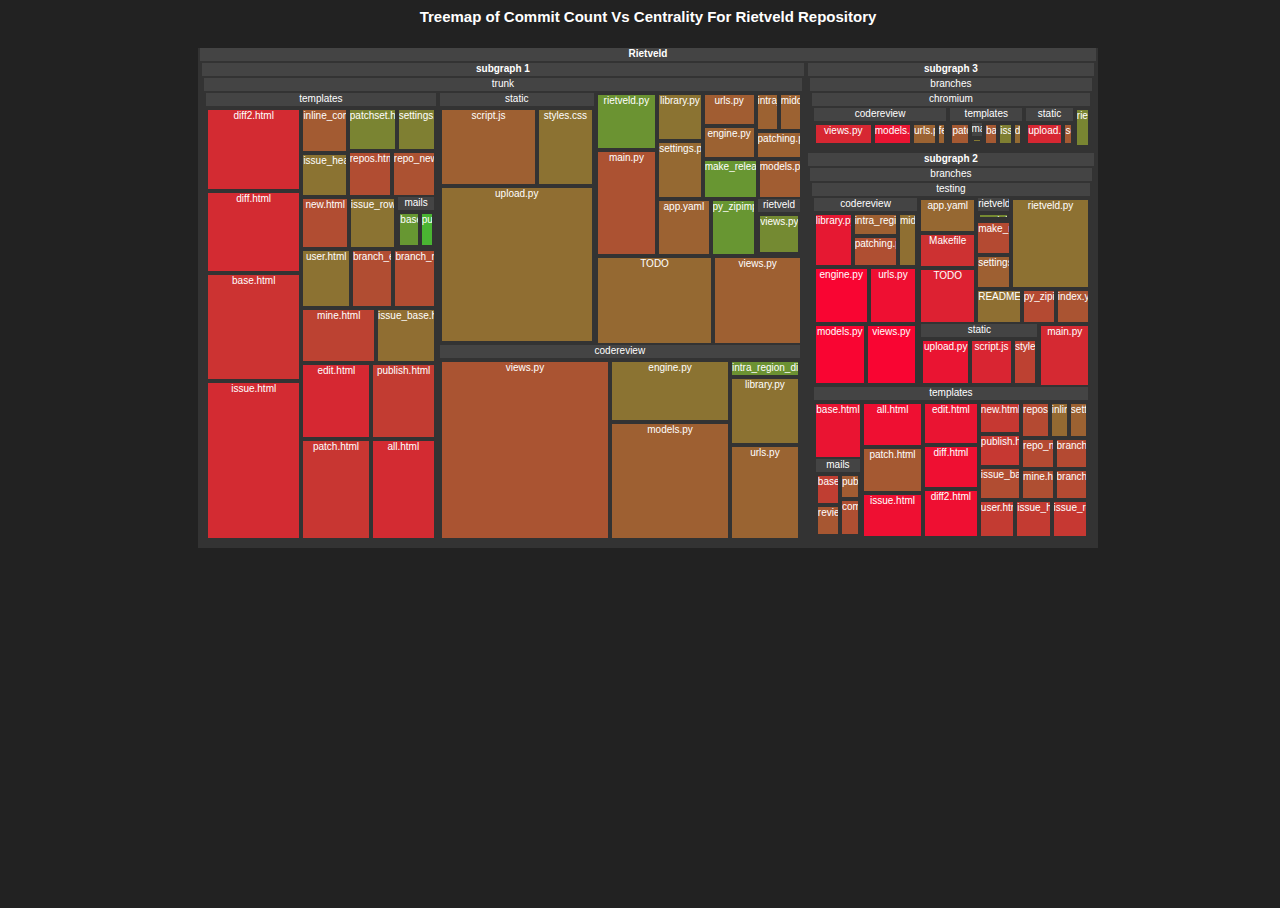
<file: examples/centralitytreemap/centralitytreemap.htm>
<html>
	<head>

	<link type="text/css" rel="stylesheet" href="treemap.css" />

	<script type="text/javascript" src="../js/mootools-1.2.js"></script>
	<script type="text/javascript" src="../js/Treemap.js" ></script>
	<script type="text/javascript" src="./treemapdata.js" ></script>
	<script type="text/javascript" src="./treemap.js" ></script>
	</head>

	<body onload="init();">
		<h2>Treemap of Commit Count Vs Centrality For Rietveld Repository</h2>
		<br/>
		<div id="treemap" />
	</body>
</html>
</file>
<file: examples/centralitytreemap/treemap.css>
html, body {
	width:100%;
	height:100%;
	background-color:#222;
	text-align:center;
	overflow:hidden;
	font-size:10px;
	font-family:Verdana, Geneva, Arial, Helvetica, sans-serif;
}

h2 {
	color : white;
	font-weight: bold;
}

#treemap {
	position:relative;
	width:900px;
	height:500px;
	margin:auto;
	background-color:#1D1D20;
}

#treemap div {
	position:absolute;
	overflow:hidden;
}

#treemap .content {
	background-color:#333;
	border:0px solid #111;
}

#treemap .head {
	height:12px;
	color:white;
	background-color:#444;
}

#treemap .head.in-path {
	background-color:#655;
}

#treemap .body {
	background-color:black;
}

#treemap .leaf {
	color:white;
	background-color:#111;
	display:table-cell;
	vertical-align:middle;
}

#treemap .over-leaf {
	border:1px solid #9FD4FF;
}

#treemap .over-content {
	background-color: #9FD4FF;
}

#treemap .over-head { /* ...boy i'm funny */
	background-color:#A4D9FF;
	color:black;
}

/*TOOLTIPS*/
.tool-tip {
	color: #fff;
	width: 139px;
	z-index: 13000;
	background-color: black;
}

.tip-title {
	font-weight: bold;
	font-size: 11px;
	margin: 0;
	color: #9FD4FF;
	padding: 8px 8px 4px;
	background-color: black;
}

.tip-text {
	font-size: 11px;
	padding: 4px 8px 8px;
	background-color: black;
}
</file>
